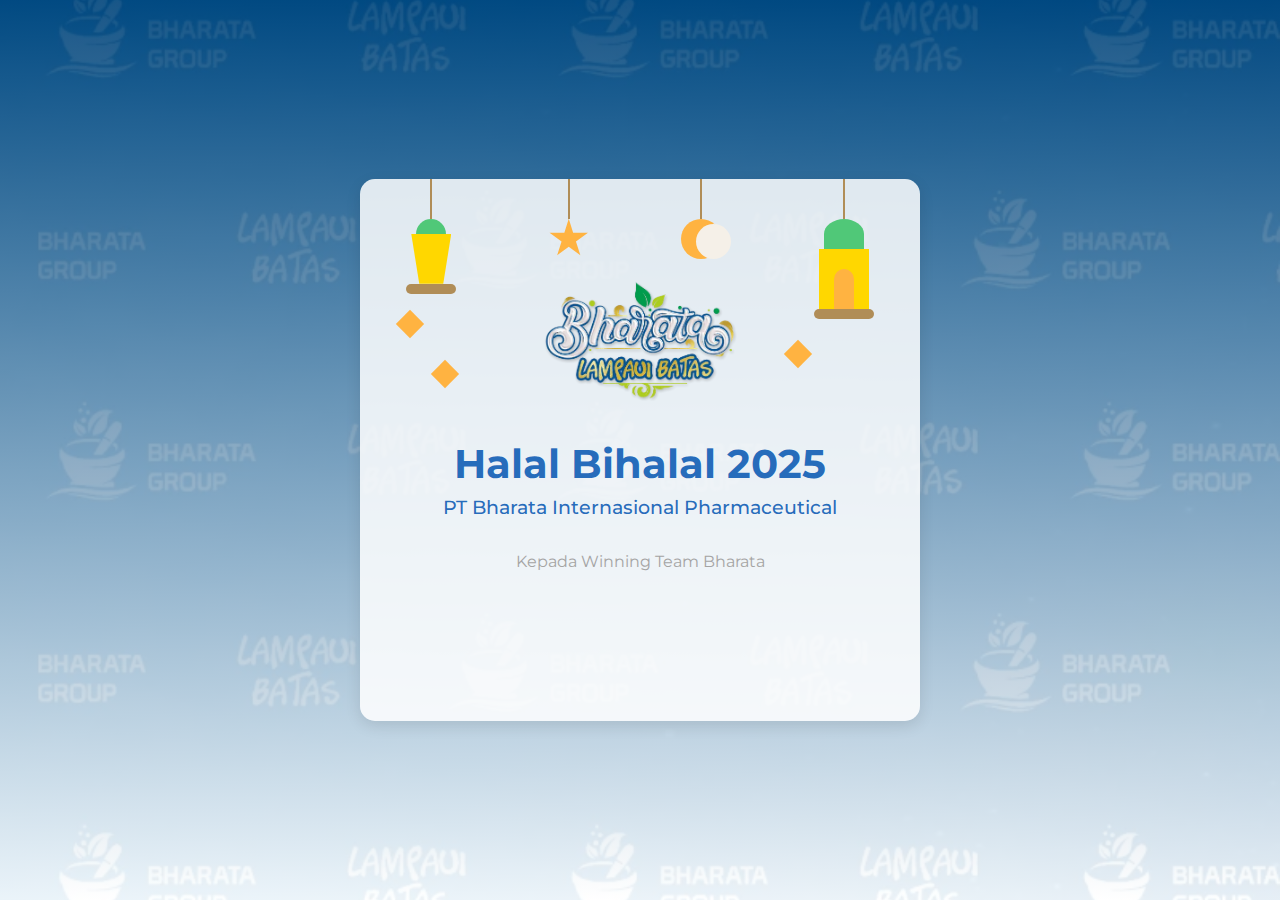
<file: index.html>
<!DOCTYPE html>
<html lang="en">
    <head>
        <meta charset="UTF-8" />
        <meta name="color-scheme" content="light only" />
        <meta name="theme-color" content="#ffffff" />
        <meta name="viewport" content="width=device-width,initial-scale=1" />
        <title>Undangan Halal Bihalal 2025 - PT Bharata Internasional Pharmaceutical</title>
        <meta name="description" content="Undangan Halal Bihalal 2025 PT Bharata Internasional Pharmaceutical untuk Winning Team Bharata. Jangan lupa hadir ya!" />
        <link rel="icon" type="image/png" href="assets/images/logo-bharata-internasional.png" />
		<!-- Font -->
		<link rel="preconnect" href="https://fonts.googleapis.com">
		<link rel="preconnect" href="https://fonts.gstatic.com" crossorigin>
        <link href="https://fonts.googleapis.com/css2?family=Playfair+Display:wght@400;700&family=Montserrat:wght@300;400;500&display=swap" rel="stylesheet" />
		<!-- CSS -->
        <link href="https://cdn.jsdelivr.net/npm/bootstrap@5.3.0/dist/css/bootstrap.min.css" rel="stylesheet" media="print" onload="this.media='all'"/>
        <link rel="stylesheet" href="https://cdnjs.cloudflare.com/ajax/libs/font-awesome/6.4.0/css/all.min.css" media="print" onload="this.media='all'"/>
        <link rel="stylesheet" href="assets/css/main.min.css" />
    </head>
    <body>
        <div class="confetti-container" id="confetti-container"></div>
        <section id="cover" class="section active">
            <div class="container text-center">
                <div class="cover-content">
                    <div class="decorations-container">
                        <div class="bunting">
                            <div class="bunting-bar"></div>
                            <div class="flag"></div>
                            <div class="flag"></div>
                            <div class="flag"></div>
                            <div class="flag"></div>
                            <div class="flag"></div>
                            <div class="flag"></div>
                            <div class="flag"></div>
                            <div class="flag"></div>
                        </div>
                        <div class="hanging-decorations">
                            <div class="hanging-item">
                                <div class="hanging-string"></div>
                                <div class="lantern">
                                    <div class="lantern-top"></div>
                                    <div class="lantern-body"></div>
                                    <div class="lantern-bottom"></div>
                                </div>
                            </div>
                            <div class="hanging-item">
                                <div class="hanging-string"></div>
                                <div class="star"></div>
                            </div>
                            <div class="hanging-item">
                                <div class="hanging-string"></div>
                                <div class="moon"></div>
                            </div>
                            <div class="hanging-item">
                                <div class="hanging-string"></div>
                                <div class="mosque">
                                    <div class="mosque-dome"></div>
                                    <div class="mosque-body"><div class="mosque-door"></div></div>
                                    <div class="mosque-base"></div>
                                </div>
                            </div>
                        </div>
                        <div class="diamond" style="margin-top: 75px;"></div>
                        <div class="diamond" style="margin-top: 195px; margin-left: 40px;"></div>
                        <div class="diamond" style="margin-top: 245px; margin-left: 75px;"></div>
                    </div>
                    <div class="logo-container fade-in"><img src="assets/images/logo.webp" alt="Company Logo" class="logo" width="120" /></div>
                    <h1 class="mt-4 fade-in delay-1" style="font-weight: 700;">Halal Bihalal 2025</h1>
                    <h2 class="company-name fade-in delay-2">PT Bharata Internasional Pharmaceutical</h2>
                    <p class="recipient fade-in delay-3" id="recipient"></p>
                    <button id="open-invitation" class="btn btn-primary mt-5 mb-2 fade-in delay-5">Buka Undangan</button>
                </div>
            </div>
        </section>
        <div id="main-content" class="d-none">
            <section id="quote" class="section">
                <div class="section-bg-decorations">
                    <div class="bg-star medium"></div>
                    <div class="bg-star small"></div>
                    <div class="bg-star large"></div>
                    <div class="bg-star small"></div>
                    <div class="bg-moon medium"></div>
                    <div class="bg-moon small"></div>
                </div>
                <div class="container text-center">
                    <div class="quote-content">
                        <i class="fas fa-quote-left fa-2x mb-3"></i>
                        <p class="quote-text">
                            Dalam rangka mempererat tali silaturahmi, PT Bharata Internasional Pharmaceutical akan menyelenggarakan acara <b>Halal Bihalal</b>. Sehubungan dengan itu, kami mengundang Bapak/Ibu untuk hadir dalam acara
                            tersebut, yang akan diselenggarakan pada:
                        </p>
                        <i class="fas fa-quote-right fa-2x mt-3"></i>
                    </div>
                </div>
            </section>
            <section id="details" class="section">
                <div class="section-bg-decorations">
                    <div class="bg-star large"></div>
                    <div class="bg-star small"></div>
                    <div class="bg-star medium"></div>
                    <div class="bg-star small"></div>
                    <div class="bg-moon small"></div>
                    <div class="bg-moon medium"></div>
                </div>
                <div class="container text-center">
                    <h2 class="section-title" style="margin-top: -100px !important; color: #fff !important; font-weight: 700 !important;">Acara</h2>
                    <div class="card event-card">
                        <div class="decorations-container">
                            <div class="bunting">
                                <div class="bunting-bar"></div>
                                <div class="flag"></div>
                                <div class="flag"></div>
                                <div class="flag"></div>
                                <div class="flag"></div>
                                <div class="flag"></div>
                                <div class="flag"></div>
                                <div class="flag"></div>
                                <div class="flag"></div>
                            </div>
                            <div class="hanging-decorations">
                                <div class="hanging-item">
                                    <div class="hanging-string"></div>
                                    <div class="moon"></div>
                                </div>
                                <div class="hanging-item" style="margin-left: 200px;">
                                    <div class="hanging-string"></div>
                                    <div class="mosque">
                                        <div class="mosque-dome"></div>
                                        <div class="mosque-body"><div class="mosque-door"></div></div>
                                        <div class="mosque-base"></div>
                                    </div>
                                </div>
                            </div>
                            <div class="diamond" style="margin-top: 200px; margin-right: -30px;"></div>
                            <div class="diamond" style="margin-top: 450px; margin-left: 40px;"></div>
                            <div class="diamond" style="margin-top: 250px; margin-left: 75px;"></div>
                        </div>
                        <div class="card-body">
                            <div class="event-item">
                                <i class="fas fa-calendar-alt"></i>
                                <h3>Hari/Tanggal</h3>
                                <p>Senin, 14 April 2025</p>
                            </div>
                            <div class="event-item">
                                <i class="fas fa-clock"></i>
                                <h3>Waktu</h3>
                                <p>12.30 WIB - Selesai</p>
                            </div>
                            <div class="event-item">
                                <i class="fas fa-map-marker-alt"></i>
                                <h3>Tempat</h3>
                                <p>Halaman Parkir Kantor Pusat</p>
                            </div>
                            <div class="event-item"><p class="greeting-close">Kami sangat berharap kehadiran Bapak/Ibu.</p></div>
                        </div>
                    </div>
                </div>
            </section>
            <section id="rundown" class="section">
                <div class="container text-center">
                    <h2 class="section-title" style="margin-top: -175px !important; color: #fff !important; font-weight: 700 !important;">Rundown Acara</h2>
                    <div class="rundown-table-container">
                        <table class="rundown-table" style="text-align: left; text-transform: capitalize;">
                            <thead>
                                <tr>
                                    <th class="no-column">No</th>
                                    <th class="time-column">Waktu (WIB)</th>
                                    <th>Uraian Acara</th>
                                    <th>Pengisi Acara</th>
                                </tr>
                            </thead>
                            <tbody id="rundown-table-body">
                                <tr class="rundown-item">
                                    <td class="no-column">1</td>
                                    <td class="time-column">12:30 - 13:00</td>
                                    <td>Registrasi Peserta</td>
                                    <td>Sie Kesekretariatan</td>
                                </tr>
                                <tr class="rundown-item">
                                    <td class="no-column">2</td>
                                    <td class="time-column">13:00 - 13:15</td>
                                    <td>Pembukaan oleh MC</td>
                                    <td>Fadillah Oktaviani</td>
                                </tr>
                                <tr class="rundown-item">
                                    <td class="no-column">3</td>
                                    <td class="time-column">13:15 - 13:30</td>
                                    <td>Pembacaan Ayat Suci Al-Qur'an</td>
                                    <td>M. Yasroh</td>
                                </tr>
                                <tr class="rundown-item">
                                    <td class="no-column">4</td>
                                    <td class="time-column">13:40 - 14:00</td>
                                    <td>Sambutan Ketua Panitia</td>
                                    <td>Maftuhissaiin</td>
                                </tr>
                                <tr class="rundown-item">
                                    <td class="no-column">5</td>
                                    <td class="time-column">14:00 - 14:15</td>
                                    <td>Sambutan Perwakilan Marketing Herbal</td>
                                    <td>Marketing</td>
                                </tr>
                                <tr class="rundown-item">
                                    <td class="no-column">6</td>
                                    <td class="time-column">14:15 - 14:30</td>
                                    <td>Sambutan Direktur PT Bharata Internasional</td>
                                    <td>Bapak Wirawan Widi Atmoko</td>
                                </tr>
                                <tr class="rundown-item">
                                    <td class="no-column">7</td>
                                    <td class="time-column">14:30 - 16:00</td>
                                    <td>Tausiyah & Doa</td>
                                    <td>K.H. Ahmad Fakih</td>
                                </tr>
                                <tr class="rundown-item">
                                    <td class="no-column">8</td>
                                    <td class="time-column">16:00 - 16:10</td>
                                    <td>Penutup oleh MC</td>
                                    <td>Fadillah Oktaviani</td>
                                </tr>
                                <tr class="rundown-item">
                                    <td class="no-column">9</td>
                                    <td class="time-column">16:10 - 16:30</td>
                                    <td>Halal Bihalal Semua Tim</td>
                                    <td>Fadillah Oktaviani</td>
                                </tr>
                                <tr class="rundown-item">
                                    <td class="no-column">10</td>
                                    <td class="time-column">16:30 - 17:00</td>
                                    <td>ISHOMA</td>
                                    <td>-</td>
                                </tr>
                                <tr class="rundown-item">
                                    <td class="no-column">11</td>
                                    <td class="time-column">17:00 - 18:00</td>
                                    <td>Sarasehan</td>
                                    <td>Bapak Wirawan Widi Atmoko</td>
                                </tr>
                                <tr class="rundown-item">
                                    <td class="no-column">12</td>
                                    <td class="time-column">18:00 - 18:30</td>
                                    <td>ISHOMA</td>
                                    <td>-</td>
                                </tr>
                                <tr class="rundown-item">
                                    <td class="no-column">13</td>
                                    <td class="time-column">18:30 - 19:00</td>
                                    <td>Registrasi Peserta</td>
                                    <td>Sie Kesekretariatan</td>
                                </tr>
                                <tr class="rundown-item">
                                    <td class="no-column">14</td>
                                    <td class="time-column">19:00 - 19:30</td>
                                    <td>Pembukaan oleh MC</td>
                                    <td>Tarmin & Samidi</td>
                                </tr>
                                <tr class="rundown-item">
                                    <td class="no-column">15</td>
                                    <td class="time-column">19:30 - 20:00</td>
                                    <td>Bharata Band</td>
                                    <td>Bharata Band</td>
                                </tr>
                                <tr class="rundown-item">
                                    <td class="no-column">16</td>
                                    <td class="time-column">20:00 - 20:15</td>
                                    <td>Pembacaan Nominasi</td>
                                    <td>Tarmin & Samidi</td>
                                </tr>
                                <tr class="rundown-item">
                                    <td class="no-column">17</td>
                                    <td class="time-column">20:15 - 21:15</td>
                                    <td>Orange Band</td>
                                    <td>Orange Band</td>
                                </tr>
                                <tr class="rundown-item">
                                    <td class="no-column">18</td>
                                    <td class="time-column">21:15 - 22:15</td>
                                    <td>Letto Band</td>
                                    <td>Letto Band</td>
                                </tr>
                                <tr class="rundown-item">
                                    <td class="no-column">19</td>
                                    <td class="time-column">22:15 - 22:30</td>
                                    <td>Penutupan oleh MC</td>
                                    <td>Tarmin & Samidi</td>
                                </tr>
                            </tbody>
                        </table>
                    </div>
                    <div class="pagination-container">
                        <button id="prev-page" class="pagination-btn"><i class="fas fa-chevron-left"></i>Sebelumnya</button>
                        <div class="pagination-info"><span id="current-page">1</span>/<span id="total-pages">4</span></div>
                        <button id="next-page" class="pagination-btn">Selanjutnya<i class="fas fa-chevron-right"></i></button>
                    </div>
                    <p class="scroll-indicator" style="color: #f1f1f1;"><i class="fas fa-arrows-left-right me-1"></i>Geser ke kiri atau kanan untuk melihat seluruh tabel</p>
                </div>
            </section>
            <section id="location" class="section">
                <div class="section-bg-decorations">
                    <div class="bg-star small"></div>
                    <div class="bg-star medium"></div>
                    <div class="bg-star small"></div>
                    <div class="bg-star large"></div>
                    <div class="bg-moon large"></div>
                    <div class="bg-moon small"></div>
                </div>
                <div class="container text-center">
                    <h2 class="section-title" style="margin-top: -400px !important; color: #fff !important; font-weight: 700 !important;">Lokasi</h2>
                    <div class="map-container">
                        <iframe
                            src="https://www.google.com/maps/embed?pb=!1m14!1m8!1m3!1d989.0606126824678!2d108.7682742!3d-7.4384036!3m2!1i1024!2i768!4f13.1!3m3!1m2!1s0x2e658324d956f6dd%3A0x8920ece4270a7e7e!2sPT.%20Bharata%20Internasional%20Pharmaceutical%20-%20Pabrik%20Kosmetik%20Dan%20Obat%20Herbal%20-%20Maklon%20Kosmetik!5e0!3m2!1sid!2sid!4v1742271719789!5m2!1sid!2sid"
                            width="100%"
                            height="300"
                            style="border: 0;"
                            allowfullscreen=""
                            loading="lazy"
                        ></iframe>
                    </div>
                    <a href="https://maps.app.goo.gl/haQTCunN6bv3SrTe8" class="btn btn-primary mt-3" target="_blank"><i class="fas fa-directions me-2"></i>Petunjuk Arah</a>
                </div>
            </section>
            <section id="thank-you" class="section">
                <div class="section-bg-decorations">
                    <div class="bg-star medium"></div>
                    <div class="bg-star small"></div>
                    <div class="bg-star large"></div>
                    <div class="bg-star small"></div>
                    <div class="bg-moon medium"></div>
                    <div class="bg-moon large"></div>
                </div>
                <div class="container text-center">
                    <h2 class="section-title thank-you-hormat-kami" style="margin-top: -400px; font-weight: 700 !important;">Terima Kasih</h2>
                    <p class="thank-you-text">Absensi dapat dilakukan dengan mengklik tombol di bawah:</p>
                    <a href="https://halal-bihalal-2025.netlify.app" class="btn btn-primary mt-2" target="_blank"><i class="fas fa-qrcode me-2"></i>Absensi Kehadiran</a>
                    <div class="signature">
                        <p>Hormat Kami,</p>
                        <h3 style="font-weight: 700;">
                            Manajemen<br />
                            PT Bharata Internasional Pharmaceutical
                        </h3>
                    </div>
                </div>
            </section>
            <div id="audio-control" class="audio-control hidden">
                <button id="muteButton" class="mute-button" aria-label="Mute or unmute audio"><i class="fas fa-volume-mute" id="volumeIcon"></i></button>
            </div>
            <audio id="backgroundMusic" loop>
                <source src="assets/music/ramadan.mp3" type="audio/mp3" />
                Browser kamu tidak mendukung untuk memutar music
            </audio>
            <div id="navigation" class="fixed-bottom d-none">
                <div class="container">
                    <div class="nav-buttons">
                        <a href="index.html" class="nav-btn"><i class="fas fa-house"></i></a><button class="nav-btn" data-section="quote"><i class="fas fa-comment"></i></button>
                        <button class="nav-btn" data-section="details"><i class="fas fa-info-circle"></i></button><button class="nav-btn" data-section="rundown"><i class="fas fa-table"></i></button>
                        <button class="nav-btn" data-section="location"><i class="fas fa-map-marker-alt"></i></button><button class="nav-btn" data-section="thank-you"><i class="fas fa-heart"></i></button>
                    </div>
                </div>
            </div>
        </div>
        <script src="https://cdn.jsdelivr.net/npm/bootstrap@5.3.0/dist/js/bootstrap.bundle.min.js" defer></script>
        <script src="assets/js/script.js"></script>
    </body>
</html>
</file>
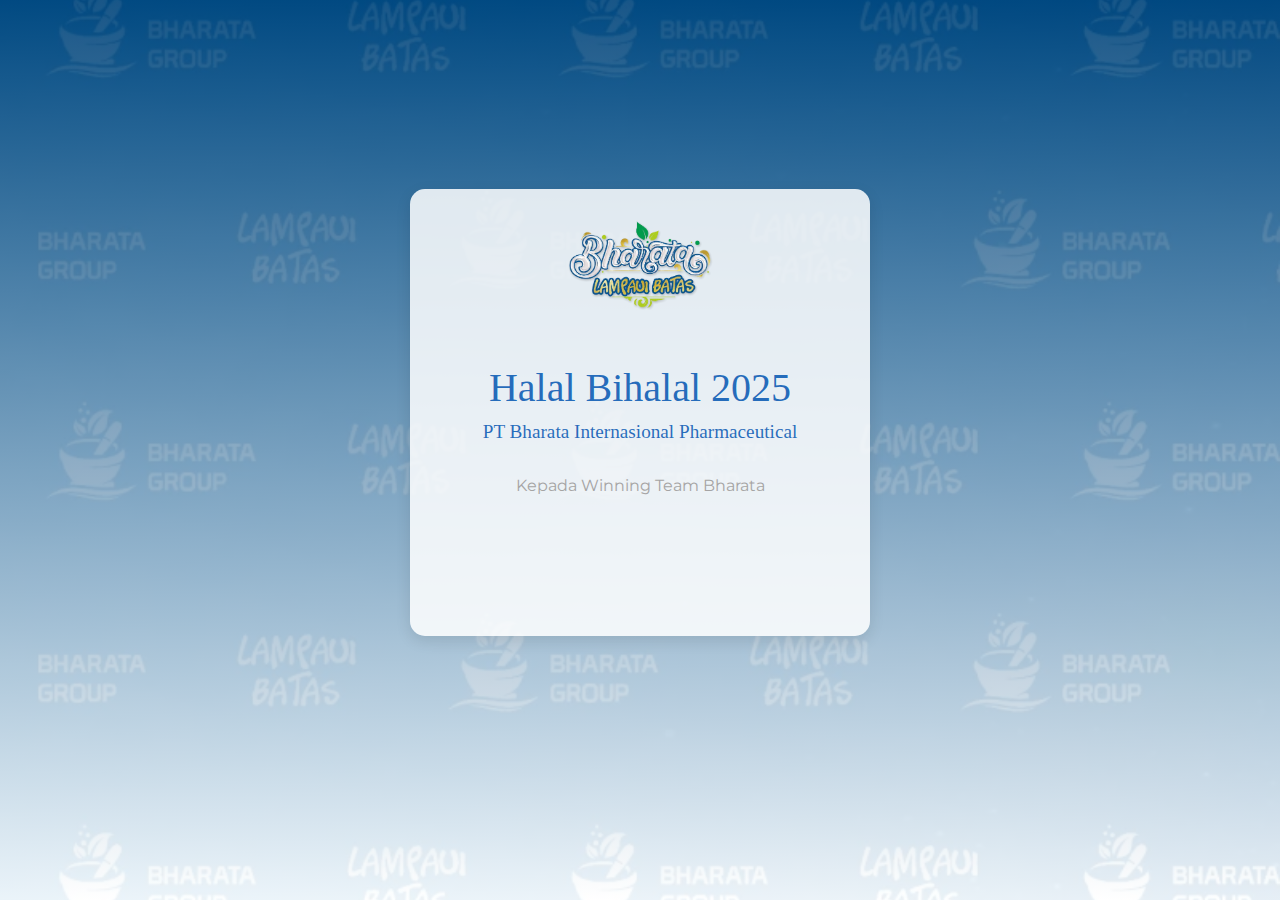
<file: final-1-index.html>
<!DOCTYPE html><html lang="en"><head><meta charset="UTF-8"><meta name="viewport" content="width=device-width,initial-scale=1"><meta name="robots" content="noindex"><title>Undangan Halal Bihalal 2025 - PT Bharata Internasional Pharmaceutical</title><link rel="icon" type="image/png" href="assets/images/logo-bharata-internasional.png"><link href="https://cdn.jsdelivr.net/npm/bootstrap@5.3.0/dist/css/bootstrap.min.css" rel="preload" as="style" onload='this.onload=null,this.rel="stylesheet"'><link rel="preload" href="https://cdnjs.cloudflare.com/ajax/libs/font-awesome/6.4.0/css/all.min.css" as="style" onload='this.onload=null,this.rel="stylesheet"'><link rel="preload" href="assets/css/style-old.css" as="style" onload='this.onload=null,this.rel="stylesheet"'></head><body><section id="cover" class="section active"><div class="container text-center"><div class="cover-content"><div class="logo-container fade-in"><img src="assets/images/logo.webp" alt="Company Logo" class="logo" width="120"></div><h1 class="mt-4 fade-in delay-1">Halal Bihalal 2025</h1><h2 class="company-name fade-in delay-2">PT Bharata Internasional Pharmaceutical</h2><p class="recipient fade-in delay-3">Kepada Winning Team Bharata</p><button id="open-invitation" class="btn btn-primary mt-5 mb-2 fade-in delay-5">Buka Undangan</button></div></div></section><div id="main-content" class="d-none"><section id="quote" class="section"><div class="container text-center"><div class="quote-content"><i class="fas fa-quote-left fa-2x mb-3"></i><p class="quote-text">Setelah melewati bulan suci Ramadhan, mari kita pererat silaturahmi dan saling memaafkan dalam kebersamaan.</p><i class="fas fa-quote-right fa-2x mt-3"></i></div></div></section><section id="details" class="section"><div class="container text-center"><h2 class="section-title" style="margin-top:-50px">Detail Acara</h2><div class="card event-card"><div class="card-body"><div class="event-item"><i class="fas fa-calendar-alt"></i><h3>Hari</h3><p>Senin, 14 April 2025</p></div><div class="event-item"><i class="fas fa-clock"></i><h3>Waktu</h3><p>12.30 - 17.00<br>&<br>18.30 - 22.00 WIB</p></div><div class="event-item"><i class="fas fa-map-marker-alt"></i><h3>Tempat</h3><p>Halaman Parkir Kantor Pusat</p></div></div></div></div></section><section id="location" class="section"><div class="container text-center"><h2 class="section-title" style="margin-top:-100px!important">Lokasi</h2><div class="map-container"><iframe src="https://www.google.com/maps/embed?pb=!1m14!1m8!1m3!1d989.0606126824678!2d108.7682742!3d-7.4384036!3m2!1i1024!2i768!4f13.1!3m3!1m2!1s0x2e658324d956f6dd%3A0x8920ece4270a7e7e!2sPT.%20Bharata%20Internasional%20Pharmaceutical%20-%20Pabrik%20Kosmetik%20Dan%20Obat%20Herbal%20-%20Maklon%20Kosmetik!5e0!3m2!1sid!2sid!4v1742271719789!5m2!1sid!2sid" width="100%" height="300" style="border:0" allowfullscreen="" loading="lazy"></iframe></div><a href="https://maps.app.goo.gl/haQTCunN6bv3SrTe8" class="btn btn-primary mt-3" target="_blank"><i class="fas fa-directions me-2"></i>Petunjuk Arah</a></div></section><section id="thank-you" class="section"><div class="container text-center"><h2 class="section-title" style="margin-top:-100px">Terima Kasih</h2><p class="thank-you-text">Kehadiran Winning Team Bharata akan sangat berarti bagi kami.<br>Kami harapkan kehadiran rekan-rekan semua di Halal Bihalal 2025 😊</p><div class="signature"><p>Hormat Kami,</p><h3>Manajemen<br>PT Bharata Internasional Pharmaceutical</h3></div></div></section><div id="navigation" class="fixed-bottom d-none"><div class="container"><div class="nav-buttons"><a href="index-old.html" class="nav-btn"><i class="fas fa-house"></i></a><button class="nav-btn" data-section="quote"><i class="fas fa-comment"></i></button><button class="nav-btn" data-section="details"><i class="fas fa-info-circle"></i></button><button class="nav-btn" data-section="location"><i class="fas fa-map-marker-alt"></i></button><button class="nav-btn" data-section="thank-you"><i class="fas fa-heart"></i></button></div></div></div></div><script src="https://cdn.jsdelivr.net/npm/bootstrap@5.3.0/dist/js/bootstrap.bundle.min.js"></script><script src="assets/js/main.min.js"></script></body></html>
</file>
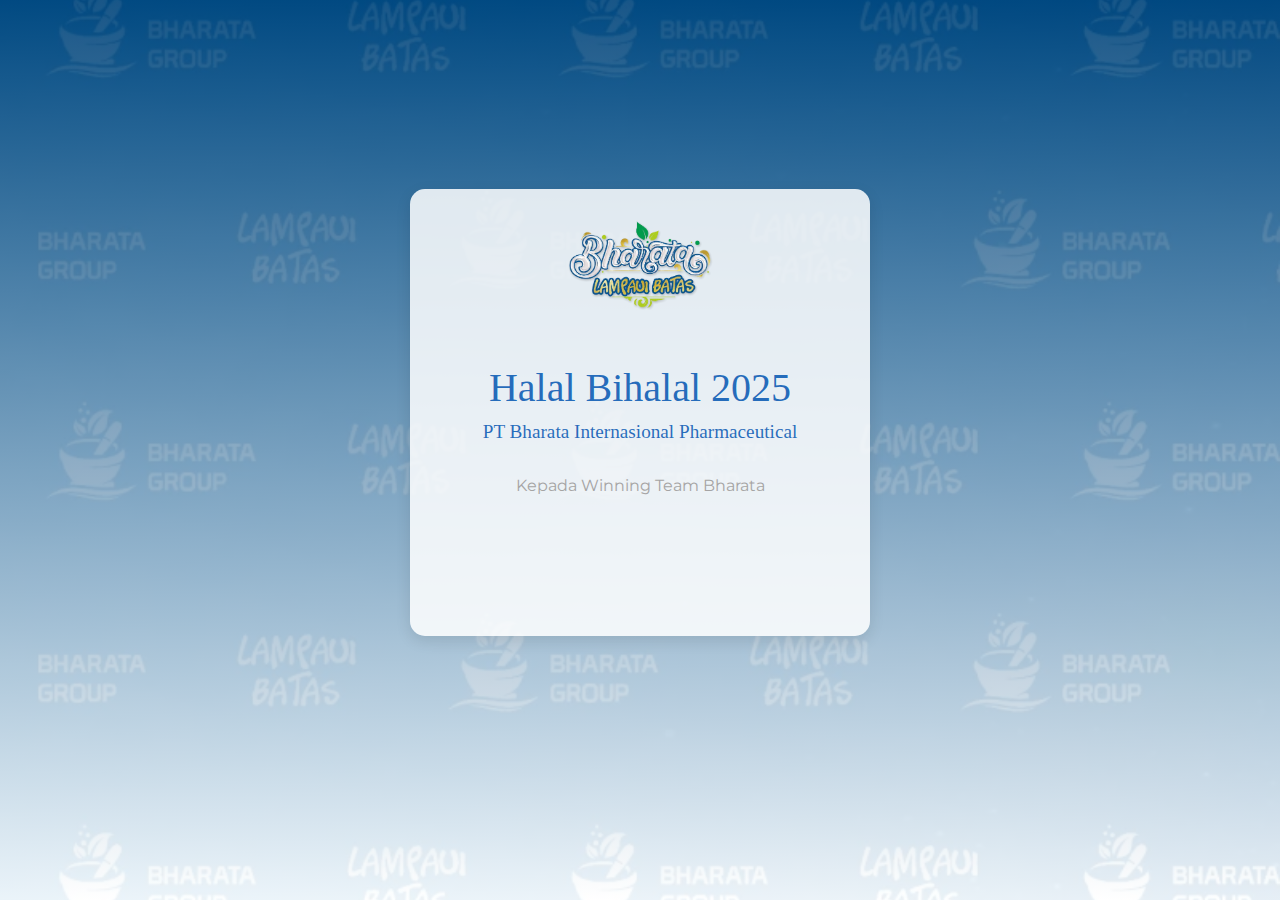
<file: index copy.html>
<!DOCTYPE html><html lang="en"><head><meta charset="UTF-8"><meta name="viewport" content="width=device-width,initial-scale=1"><meta name="robots" content="noindex"><title>Undangan Halal Bihalal 2025 - PT Bharata Internasional Pharmaceutical</title><link rel="icon" type="image/png" href="assets/images/logo-bharata-internasional.png"><link href="https://cdn.jsdelivr.net/npm/bootstrap@5.3.0/dist/css/bootstrap.min.css" rel="preload" as="style" onload="this.onload=null;this.rel='stylesheet'"><link rel="preload" href="https://cdnjs.cloudflare.com/ajax/libs/font-awesome/6.4.0/css/all.min.css" as="style" onload="this.onload=null;this.rel='stylesheet'"><link rel="preload" href="assets/css/style.min.css" as="style" onload="this.onload=null;this.rel='stylesheet'"></head><body><section id="cover" class="section active"><div class="container text-center"><div class="cover-content"><div class="logo-container fade-in"><img src="assets/images/logo.webp" alt="Company Logo" class="logo" width="120"></div><h1 class="mt-4 fade-in delay-1">Halal Bihalal 2025</h1><h2 class="company-name fade-in delay-2">PT Bharata Internasional Pharmaceutical</h2><p class="recipient fade-in delay-3">Kepada Winning Team Bharata</p><button id="open-invitation" class="btn btn-primary mt-5 mb-2 fade-in delay-5">Buka Undangan</button></div></div></section><div id="main-content" class="d-none"><section id="quote" class="section"><div class="container text-center"><div class="quote-content"><i class="fas fa-quote-left fa-2x mb-3"></i><p class="quote-text">Setelah melewati bulan suci Ramadhan, mari kita pererat silaturahmi dan saling memaafkan dalam kebersamaan.</p><i class="fas fa-quote-right fa-2x mt-3"></i></div></div></section><section id="details" class="section"><div class="container text-center"><h2 class="section-title" style="margin-top:-50px">Detail Acara</h2><div class="card event-card"><div class="card-body"><div class="event-item"><i class="fas fa-calendar-alt"></i><h3>Hari</h3><p>Senin, 14 April 2025</p></div><div class="event-item"><i class="fas fa-clock"></i><h3>Waktu</h3><p>12.30 - 17.00<br>&<br>18.30 - 22.00 WIB</p></div><div class="event-item"><i class="fas fa-map-marker-alt"></i><h3>Tempat</h3><p>Halaman Parkir Kantor Pusat</p></div></div></div></div></section><section id="location" class="section"><div class="container text-center"><h2 class="section-title" style="margin-top:-100px!important">Lokasi</h2><div class="map-container"><iframe src="https://www.google.com/maps/embed?pb=!1m14!1m8!1m3!1d989.0606126824678!2d108.7682742!3d-7.4384036!3m2!1i1024!2i768!4f13.1!3m3!1m2!1s0x2e658324d956f6dd%3A0x8920ece4270a7e7e!2sPT.%20Bharata%20Internasional%20Pharmaceutical%20-%20Pabrik%20Kosmetik%20Dan%20Obat%20Herbal%20-%20Maklon%20Kosmetik!5e0!3m2!1sid!2sid!4v1742271719789!5m2!1sid!2sid" width="100%" height="300" style="border:0" allowfullscreen="" loading="lazy"></iframe></div><a href="https://maps.app.goo.gl/haQTCunN6bv3SrTe8" class="btn btn-primary mt-3" target="_blank"><i class="fas fa-directions me-2"></i>Petunjuk Arah</a></div></section><section id="thank-you" class="section"><div class="container text-center"><h2 class="section-title" style="margin-top:-100px">Terima Kasih</h2><p class="thank-you-text">Kehadiran Winning Team Bharata akan sangat berarti bagi kami.<br>Kami harapkan kehadiran rekan-rekan semua di Halal Bihalal 2025 😊</p><div class="signature"><p>Hormat Kami,</p><h3>Manajemen<br>PT Bharata Internasional Pharmaceutical</h3></div></div></section><div id="navigation" class="fixed-bottom d-none"><div class="container"><div class="nav-buttons"><a href="index.html" class="nav-btn"><i class="fas fa-house"></i></a><button class="nav-btn" data-section="quote"><i class="fas fa-comment"></i></button><button class="nav-btn" data-section="details"><i class="fas fa-info-circle"></i></button><button class="nav-btn" data-section="location"><i class="fas fa-map-marker-alt"></i></button><button class="nav-btn" data-section="thank-you"><i class="fas fa-heart"></i></button></div></div></div></div><script src="https://cdn.jsdelivr.net/npm/bootstrap@5.3.0/dist/js/bootstrap.bundle.min.js"></script><script src="assets/js/main.min.js"></script></body></html>
</file>
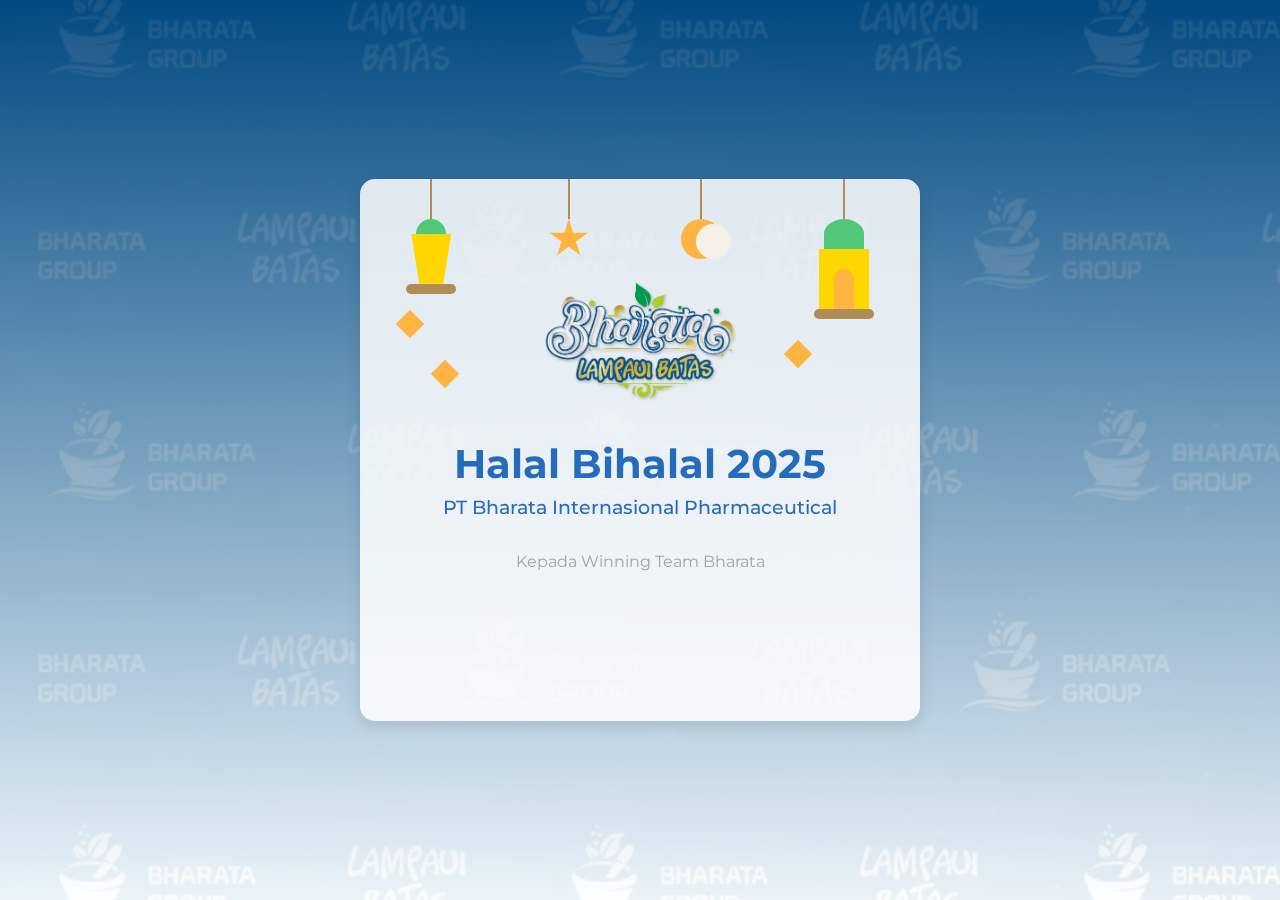
<file: index req mba putri.html>
<!DOCTYPE html>
<html lang="en">
	<head>
		<meta charset="UTF-8">
		<meta name="color-scheme" content="light only">
		<meta name="theme-color" content="#ffffff">
		<meta name="viewport" content="width=device-width, initial-scale=1.0">
		<title>Undangan Halal Bihalal 2025 - PT Bharata Internasional Pharmaceutical</title>
		<link rel="icon" type="image/png" href="assets/images/logo-bharata-internasional.png" />
		<link href="https://cdn.jsdelivr.net/npm/bootstrap@5.3.0/dist/css/bootstrap.min.css" rel="stylesheet">
		<link rel="stylesheet" href="https://cdnjs.cloudflare.com/ajax/libs/font-awesome/6.4.0/css/all.min.css">
		<link href="https://fonts.googleapis.com/css2?family=Playfair+Display:wght@400;700&family=Montserrat:wght@300;400;500&display=swap" rel="stylesheet">
		<style>
			:root {
				--primary-color: #0254b1d9;
				--secondary-color: #f5f0e8;
				--text-color: #666666;
				--light-text: #a5a4a4;
				--white: #fff;
				--gold: #ffb341;
				--green: #50C878;
				--purple: #9C27B0;
				--orange: #FFD700;
			}

			html,
			body {
				scroll-behavior: smooth;
				/* For smoother scrolling */
			}

			body {
				font-family: "Montserrat", sans-serif;
				color: var(--text-color);
				background: linear-gradient(rgb(0 68 123 / 90%), rgba(255, 255, 255, 0.9)), url("../assets/images/old-background.webp") center / cover no-repeat;
				line-height: 1.6;
				overflow-x: hidden;
				overflow-y: auto;
				scroll-snap-type: y mandatory;
				/* padding-bottom: 70px; */
			}

			h1,
			h2,
			h3,
			.section-title {
				color: var(--primary-color);
				font-family: "Montserrat", sans-serif;
				font-weight: 500;
			}

			.container {
				max-width: 600px;
				padding: 0 20px;
			}

			/* Cover Section */
			#cover {
				height: 100vh;
				display: flex;
				align-items: center;
				justify-content: center;
				background: linear-gradient(rgb(0 68 123 / 90%), rgba(255, 255, 255, 0.9)), url("../assets/images/background.webp") center / cover no-repeat;
				position: relative;
			}

			.cover-content {
				padding: 40px 30px;
				background-color: rgba(255, 255, 255, 0.85);
				border-radius: 15px;
				box-shadow: 0 5px 15px rgba(0, 0, 0, 0.1);
				position: relative;
				overflow: hidden;
				z-index: 1;
			}

			/* Ramadan Decorations */
			.decorations-container {
				position: absolute;
				top: -60px;
				left: 0;
				width: 100%;
				height: 100%;
				pointer-events: none;
				z-index: 0;
			}

			/* Bunting/Flags */
			.bunting {
				position: absolute;
				top: 0;
				left: 0;
				width: 100%;
				height: 40px;
				display: flex;
				justify-content: center;
			}

			.bunting-bar {
				position: absolute;
				top: 0;
				width: 120%;
				height: 10px;
				background-color: #b08d57;
				border-radius: 5px;
			}

			.flag {
				width: 30px;
				height: 30px;
				margin: 0 5px;
				clip-path: polygon(50% 100%, 0 0, 100% 0);
				position: relative;
				top: 10px;
			}

			.flag:nth-child(odd) {
				background-color: var(--green);
				animation: flagWave 3s ease-in-out infinite;
			}

			.flag:nth-child(even) {
				background-color: var(--green);
				animation: flagWave 3s ease-in-out infinite reverse;
			}

			@keyframes flagWave {

				0%,
				100% {
					transform: translateY(0);
				}

				50% {
					transform: translateY(5px);
				}
			}

			/* Hanging Decorations */
			.hanging-decorations {
				position: absolute;
				top: 40px;
				left: 0;
				width: 100%;
				display: flex;
				justify-content: space-around;
			}

			.hanging-item {
				position: relative;
				display: flex;
				flex-direction: column;
				align-items: center;
			}

			.hanging-string {
				width: 2px;
				height: 60px;
				background-color: #b08d57;
			}

			/* Star */
			.star {
				width: 40px;
				height: 40px;
				background-color: var(--gold);
				position: relative;
				clip-path: polygon(50% 0%, 61% 35%, 98% 35%, 68% 57%, 79% 91%, 50% 70%, 21% 91%, 32% 57%, 2% 35%, 39% 35%);
				animation: twinkle 4s ease-in-out infinite;
			}

			@keyframes twinkle {

				0%,
				100% {
					opacity: 1;
					transform: scale(1);
				}

				50% {
					opacity: 0.7;
					transform: scale(1.1);
				}
			}

			/* Moon */
			.moon {
				width: 40px;
				height: 40px;
				background-color: var(--gold);
				border-radius: 50%;
				position: relative;
				animation: moonRock 5s ease-in-out infinite;
			}

			.moon::before {
				content: '';
				position: absolute;
				top: 5px;
				right: -10px;
				width: 35px;
				height: 35px;
				background-color: var(--secondary-color);
				border-radius: 50%;
			}

			@keyframes moonRock {

				0%,
				100% {
					transform: rotate(-5deg);
				}

				50% {
					transform: rotate(5deg);
				}
			}

			/* Lantern */
			.lantern {
				display: flex;
				flex-direction: column;
				align-items: center;
				animation: lanternSway 4s ease-in-out infinite;
			}

			.lantern-top {
				width: 30px;
				height: 15px;
				background-color: var(--green);
				border-radius: 15px 15px 0 0;
			}

			.lantern-body {
				width: 40px;
				height: 50px;
				background-color: var(--orange);
				clip-path: polygon(0 0, 100% 0, 80% 100%, 20% 100%);
			}

			.lantern-bottom {
				width: 50px;
				height: 10px;
				background-color: #b08d57;
				border-radius: 5px;
			}

			@keyframes lanternSway {

				0%,
				100% {
					transform: rotate(-3deg);
				}

				50% {
					transform: rotate(3deg);
				}
			}

			/* Mosque */
			.mosque {
				display: flex;
				flex-direction: column;
				align-items: center;
				animation: mosqueFloat 6s ease-in-out infinite;
			}

			.mosque-dome {
				width: 40px;
				height: 30px;
				background-color: var(--green);
				border-radius: 50% 50% 0 0;
			}

			.mosque-body {
				width: 50px;
				height: 60px;
				background-color: var(--orange);
				position: relative;
			}

			.mosque-door {
				position: absolute;
				top: 20px;
				left: 50%;
				transform: translateX(-50%);
				width: 20px;
				height: 40px;
				background-color: var(--gold);
				border-radius: 10px 10px 0 0;
			}

			.mosque-base {
				width: 60px;
				height: 10px;
				background-color: #b08d57;
				border-radius: 5px;
			}

			@keyframes mosqueFloat {

				0%,
				100% {
					transform: translateY(0);
				}

				50% {
					transform: translateY(-10px);
				}
			}

			/* Diamonds */
			.diamond {
				position: absolute;
				width: 20px;
				height: 20px;
				background-color: var(--gold);
				transform: rotate(45deg);
				animation: diamondSpin 8s linear infinite;
			}

			.diamond:nth-child(1) {
				top: 100px;
				left: 20%;
			}

			.diamond:nth-child(2) {
				top: 180px;
				left: 15%;
			}

			.diamond:nth-child(3) {
				top: 150px;
				right: 20%;
			}

			@keyframes diamondSpin {
				0% {
					transform: rotate(45deg) scale(1);
				}

				50% {
					transform: rotate(225deg) scale(0.8);
				}

				100% {
					transform: rotate(405deg) scale(1);
				}
			}

			/* Section Background Decorations */
			.section-bg-decorations {
				position: absolute;
				top: 0;
				left: 0;
				width: 100%;
				height: 100%;
				pointer-events: none;
				z-index: 0;
				overflow: hidden;
			}

			/* Background Stars */
			.bg-star {
				position: absolute;
				background-color: var(--gold);
				opacity: 0.3;
				clip-path: polygon(50% 0%, 61% 35%, 98% 35%, 68% 57%, 79% 91%, 50% 70%, 21% 91%, 32% 57%, 2% 35%, 39% 35%);
			}

			.bg-star.small {
				width: 15px;
				height: 15px;
				animation: twinkleSlow 6s ease-in-out infinite;
			}

			.bg-star.medium {
				width: 25px;
				height: 25px;
				animation: twinkleSlow 8s ease-in-out infinite;
			}

			.bg-star.large {
				width: 35px;
				height: 35px;
				animation: twinkleSlow 10s ease-in-out infinite;
			}

			@keyframes twinkleSlow {

				0%,
				100% {
					opacity: 0.3;
					transform: scale(1) rotate(0deg);
				}

				50% {
					opacity: 0.5;
					transform: scale(1.1) rotate(15deg);
				}
			}

			/* Background Moons */
			.bg-moon {
				position: absolute;
				width: 30px;
				height: 30px;
				background-color: var(--gold);
				border-radius: 50%;
				opacity: 0.3;
			}

			.bg-moon::before {
				content: '';
				position: absolute;
				top: 3px;
				right: -8px;
				width: 26px;
				height: 26px;
				background-color: var(--secondary-color);
				border-radius: 50%;
			}

			.bg-moon.small {
				width: 20px;
				height: 20px;
				animation: moonFloat 7s ease-in-out infinite;
			}

			.bg-moon.small::before {
				top: 2px;
				right: -5px;
				width: 17px;
				height: 17px;
			}

			.bg-moon.medium {
				width: 30px;
				height: 30px;
				animation: moonFloat 9s ease-in-out infinite;
			}

			.bg-moon.large {
				width: 40px;
				height: 40px;
				animation: moonFloat 11s ease-in-out infinite;
			}

			.bg-moon.large::before {
				top: 4px;
				right: -10px;
				width: 35px;
				height: 35px;
			}

			@keyframes moonFloat {

				0%,
				100% {
					transform: translateY(0) rotate(0deg);
				}

				50% {
					transform: translateY(-10px) rotate(5deg);
				}
			}

			/* Quote Section Specific Decorations */
			#quote .bg-star:nth-child(1) {
				top: 10%;
				left: 5%;
			}

			#quote .bg-star:nth-child(2) {
				top: 20%;
				right: 10%;
			}

			#quote .bg-star:nth-child(3) {
				top: 70%;
				left: 15%;
			}

			#quote .bg-star:nth-child(4) {
				top: 60%;
				right: 5%;
			}

			#quote .bg-moon:nth-child(5) {
				top: 40%;
				left: 10%;
			}

			#quote .bg-moon:nth-child(6) {
				top: 80%;
				right: 15%;
			}

			/* Details Section Specific Decorations */
			#details .bg-star:nth-child(1) {
				top: 5%;
				right: 8%;
			}

			#details .bg-star:nth-child(2) {
				top: 30%;
				left: 7%;
			}

			#details .bg-star:nth-child(3) {
				top: 65%;
				right: 12%;
			}

			#details .bg-star:nth-child(4) {
				top: 85%;
				left: 10%;
			}

			#details .bg-moon:nth-child(5) {
				top: 15%;
				left: 15%;
			}

			#details .bg-moon:nth-child(6) {
				top: 50%;
				right: 5%;
			}

			/* Rundown Table Styles */
			#rundown {
				margin-top: 100px;
			}

			.rundown-table-container {
				overflow-x: auto;
				border-radius: 15px;
				box-shadow: 0 5px 15px rgba(0, 0, 0, 0.05);
				background-color: var(--white);
				position: relative;
				z-index: 1;
				margin-top: 30px;
				/* Add scrollbar styling for better visibility */
				scrollbar-width: thin;
				scrollbar-color: var(--primary-color) #f1f1f1;
				/* Add scroll indicators */
				background-image:
					linear-gradient(to right, var(--white) 0%, rgba(255, 255, 255, 0) 2%),
					linear-gradient(to left, var(--white) 0%, rgba(255, 255, 255, 0) 2%);
				background-position: left center, right center;
				background-repeat: no-repeat;
				background-size: 20px 100%, 20px 100%;
				background-attachment: local, local;
			}

			/* Style the scrollbar for WebKit browsers */
			.rundown-table-container::-webkit-scrollbar {
				height: 6px;
			}

			.rundown-table-container::-webkit-scrollbar-track {
				background: #f1f1f1;
				border-radius: 10px;
			}

			.rundown-table-container::-webkit-scrollbar-thumb {
				background: var(--primary-color);
				border-radius: 10px;
			}

			.rundown-table-container::-webkit-scrollbar-thumb:hover {
				background: #75583f;
			}

			.rundown-table {
				width: 100%;
				min-width: 500px;
				/* Ensure table has minimum width to trigger scrolling on mobile */
				border-collapse: collapse;
				font-size: 0.95rem;
			}

			.rundown-table th {
				background-color: var(--primary-color);
				color: var(--white);
				padding: 12px 15px;
				text-align: left;
				font-weight: 500;
				white-space: nowrap;
				/* Prevent header text from wrapping */
			}

			.rundown-table td {
				padding: 12px 15px;
				border-bottom: 1px solid rgba(0, 0, 0, 0.05);
			}

			.rundown-table tr:last-child td {
				border-bottom: none;
			}

			.rundown-table tr:nth-child(even) {
				background-color: rgba(0, 0, 0, 0.02);
			}

			.rundown-table .no-column {
				width: 40px;
				text-align: center;
			}

			.rundown-table .time-column {
				width: 90px;
				white-space: nowrap;
				/* Prevent time from wrapping */
			}

			/* Scroll indicator text for mobile */
			.scroll-indicator {
				display: none;
				font-size: 0.8rem;
				color: var(--light-text);
				text-align: center;
				margin-top: 8px;
				font-style: italic;
			}

			/* Pagination Styles */
			.pagination-container {
				display: flex;
				justify-content: center;
				align-items: center;
				margin-top: 20px;
				padding: 10px;
			}

			.pagination-btn {
				background-color: var(--primary-color);
				color: white;
				border: none;
				border-radius: 30px;
				padding: 8px 15px;
				font-size: 0.9rem;
				cursor: pointer;
				transition: all 0.3s ease;
				display: flex;
				align-items: center;
				gap: 5px;
			}

			.pagination-btn:hover {
				background-color: #75583f;
				transform: translateY(-2px);
				box-shadow: 0 3px 10px rgba(0, 0, 0, 0.1);
			}

			.pagination-btn:disabled {
				background-color: #cccccc;
				cursor: not-allowed;
				transform: none;
				box-shadow: none;
				opacity: 0.7;
			}

			.pagination-info {
				margin: 0 15px;
				font-size: 0.95rem;
				color: #f1f1f1;
				font-weight: 500;
			}

			/* Hide all rundown items by default */
			.rundown-item {
				display: none;
			}

			/* Show only the active page items */
			.rundown-item.active {
				display: table-row;
			}

			/* Location Section Specific Decorations */
			#location .bg-star:nth-child(1) {
				top: 10%;
				left: 12%;
			}

			#location .bg-star:nth-child(2) {
				top: 25%;
				right: 7%;
			}

			#location .bg-star:nth-child(3) {
				top: 75%;
				left: 8%;
			}

			#location .bg-star:nth-child(4) {
				top: 60%;
				right: 15%;
			}

			#location .bg-moon:nth-child(5) {
				top: 35%;
				right: 10%;
			}

			#location .bg-moon:nth-child(6) {
				top: 85%;
				left: 15%;
			}

			/* Thank You Section Specific Decorations */
			#thank-you .bg-star:nth-child(1) {
				top: 15%;
				right: 10%;
			}

			#thank-you .bg-star:nth-child(2) {
				top: 35%;
				left: 5%;
			}

			#thank-you .bg-star:nth-child(3) {
				top: 70%;
				right: 8%;
			}

			#thank-you .bg-star:nth-child(4) {
				top: 85%;
				left: 12%;
			}

			#thank-you .bg-moon:nth-child(5) {
				top: 25%;
				left: 15%;
			}

			#thank-you .bg-moon:nth-child(6) {
				top: 55%;
				right: 5%;
			}

			.logo {
				width: 200px;
				height: auto;
				margin-top: 60px;
				margin-bottom: 15px;
				position: relative;
				z-index: 1;
			}

			.company-name {
				font-size: 1.2rem;
				margin-bottom: 30px;
				position: relative;
				z-index: 1;
			}

			.recipient {
				font-size: 1rem;
				color: var(--light-text);
				margin-bottom: 5px;
				position: relative;
				z-index: 1;
			}

			.recipient-name {
				font-size: 1.5rem;
				margin-bottom: 20px;
				position: relative;
				z-index: 1;
			}

			.btn-primary {
				background-color: var(--primary-color);
				border-color: var(--primary-color);
				padding: 10px 25px;
				font-weight: 500;
				border-radius: 30px;
				transition: all 0.3s ease;
				position: relative;
				z-index: 1;
			}

			.btn-primary:hover {
				background-color: rgba(2, 52, 109, 0.85);
				border-color: rgba(2, 52, 109, 0.85);
				transform: translateY(-2px);
				box-shadow: 0 5px 15px rgba(0, 0, 0, 0.1);
			}

			/* Main Content Sections */
			.section {
				padding: 60px 0;
				min-height: 100vh;
				display: flex;
				align-items: center;
				opacity: 0;
				transition: opacity 0.5s ease;
				position: relative;
				scroll-snap-align: start;
				scroll-snap-stop: always;
			}

			.section.active {
				opacity: 1;
			}

			.section-title {
				margin-bottom: 30px;
				position: relative;
				padding-bottom: 15px;
			}

			.section-title:after {
				content: "";
				position: absolute;
				bottom: 0;
				left: 50%;
				transform: translateX(-50%);
				width: 50px;
				height: 2.5px;
				background-color: #ffffff;
			}

			.section-title.thank-you-hormat-kami::after {
				background-color: var(--primary-color) !important;
			}

			/* Quote Section */
			.quote-content {
				padding: 30px;
				background-color: var(--white);
				border-radius: 15px;
				box-shadow: 0 5px 15px rgba(0, 0, 0, 0.05);
				position: relative;
				z-index: 1;
			}

			.quote-text {
				font-size: 1.1rem;
				font-style: italic;
				margin: 20px 0;
				line-height: 1.8;
			}

			.fa-quote-left,
			.fa-quote-right {
				color: var(--primary-color);
				opacity: 0.5;
			}

			/* Event Details Section */
			.event-card {
				border: none;
				border-radius: 15px;
				box-shadow: 0 5px 15px rgba(0, 0, 0, 0.05);
				overflow: hidden;
				position: relative;
				z-index: 1;
			}

			.event-item {
				margin-bottom: 25px;
				padding-bottom: 25px;
				border-bottom: 1px solid rgba(0, 0, 0, 0.05);
			}

			.event-item:last-child {
				margin-bottom: 0;
				padding-bottom: 0;
				border-bottom: none;
			}

			.event-item i {
				font-size: 2rem;
				color: var(--primary-color);
				margin-bottom: 15px;
			}

			.event-item h3 {
				font-size: 1.2rem;
				margin-bottom: 10px;
			}

			.greeting-close {
				margin-top: 10px;
				font-style: italic;
				color: var(--text-text);
				font-size: 1rem;
			}

			/* Location Section */
			.map-container {
				border-radius: 15px;
				overflow: hidden;
				box-shadow: 0 5px 15px rgba(0, 0, 0, 0.05);
				position: relative;
				z-index: 1;
			}

			/* Thank You Section */
			.thank-you-text {
				font-size: 1.1rem;
				margin-bottom: 30px;
			}

			.signature {
				margin-top: 40px;
			}

			.signature p {
				margin-bottom: 5px;
				color: var(--light-text);
			}

			/* Navigation */
			#navigation {
				background-color: var(--white);
				padding: 15px 0;
				box-shadow: 0 -2px 10px rgba(0, 0, 0, 0.1);
				z-index: 1000;
				/* Ensure navigation is above all other elements */
			}

			.nav-buttons {
				display: flex;
				justify-content: space-around;
			}

			.nav-btn {
				background: none;
				border: none;
				font-size: 1.2rem;
				color: var(--light-text);
				padding: 10px;
				transition: all 0.3s ease;
			}

			.nav-btn:hover,
			.nav-btn.active {
				color: var(--primary-color);
			}

			/* Animation Classes */
			.fade-in {
				opacity: 0;
				transform: translateY(20px);
				transition: opacity 0.8s ease, transform 0.8s ease;
			}

			/* Add back the animation for the cover page elements */
			#cover .fade-in {
				animation: fadeInCover 0.8s ease forwards;
			}

			#cover .delay-1 {
				animation-delay: 0.2s;
			}

			#cover .delay-2 {
				animation-delay: 0.4s;
			}

			#cover .delay-3 {
				animation-delay: 0.6s;
			}

			#cover .delay-4 {
				animation-delay: 0.8s;
			}

			#cover .delay-5 {
				animation-delay: 1s;
			}

			@keyframes fadeInCover {
				to {
					opacity: 1;
					transform: translateY(0);
				}
			}

			/* Confetti Animation */
			.confetti-container {
				position: fixed;
				top: 0;
				left: 0;
				width: 100%;
				height: 100%;
				pointer-events: none;
				z-index: -1;
			}

			.confetti {
				position: absolute;
				width: 10px;
				height: 10px;
				opacity: 0;
			}

			.confetti.square {
				width: 8px;
				height: 8px;
			}

			.confetti.circle {
				width: 8px;
				height: 8px;
				border-radius: 50%;
			}

			/* Responsive Adjustments */
			@media (max-width: 576px) {
				body {
					scroll-snap-type: y proximity;
				}

				.container {
					padding: 0 15px;
				}

				.cover-content {
					padding: 30px 20px;
				}

				h1 {
					font-size: 1.8rem;
				}

				.section {
					min-height: 90 vh;
					padding: 10px 0;
				}

				#location {
					min-height: 50vh !important;
					margin-top: 75px;
				}

				#thank-you {
					min-height: 50vh !important;
				}

				#rundown {
					margin-top: 0;
				}

				#details .section-title {
					margin-top: -50px !important;
				}

				#rundown .section-title {
					margin-top: -100px !important;
				}

				#location .section-title {
					margin-top: -200px !important;
				}

				#thank-you .section-title {
					margin-top: -200px !important;
				}

				/* Reduce space between elements */
				.event-card {
					margin-bottom: 0;
				}

				.event-item {
					margin-bottom: 15px;
					padding-bottom: 15px;
				}

				.rundown-table-container {
					margin-top: 15px;
				}

				.flag {
					width: 20px;
					height: 20px;
					margin: 0 3px;
				}

				.hanging-string {
					height: 40px;
				}

				.star,
				.moon {
					width: 30px;
					height: 30px;
				}

				.lantern-body {
					width: 30px;
					height: 40px;
				}

				.mosque-body {
					width: 40px;
					height: 50px;
				}

				.bg-star.large {
					width: 25px;
					height: 25px;
				}

				.bg-moon.large {
					width: 30px;
					height: 30px;
				}

				.rundown-table {
					font-size: 0.85rem;
				}

				.rundown-table th,
				.rundown-table td {
					padding: 10px 8px;
				}

				.rundown-table .no-column {
					width: 30px;
				}

				.rundown-table .time-column {
					width: 70px;
				}

				/* Show scroll indicator on mobile */
				.scroll-indicator {
					display: block;
				}

				/* Add touch-friendly padding */
				.rundown-table-container {
					padding-bottom: 5px;
				}

				.pagination-btn {
					padding: 6px 12px;
					font-size: 0.8rem;
				}

				.pagination-info {
					margin: 0 10px;
					font-size: 0.85rem;
				}
			}
		</style>
	</head>
	<body>
		<div class="confetti-container" id="confetti-container"></div>
		<section id="cover" class="section active">
			<div class="container text-center">
				<div class="cover-content">
					<div class="decorations-container">
						<div class="bunting">
							<div class="bunting-bar"></div>
							<div class="flag"></div>
							<div class="flag"></div>
							<div class="flag"></div>
							<div class="flag"></div>
							<div class="flag"></div>
							<div class="flag"></div>
							<div class="flag"></div>
							<div class="flag"></div>
						</div>
						<div class="hanging-decorations">
							<div class="hanging-item">
								<div class="hanging-string"></div>
								<div class="lantern">
									<div class="lantern-top"></div>
									<div class="lantern-body"></div>
									<div class="lantern-bottom"></div>
								</div>
							</div>
							<div class="hanging-item">
								<div class="hanging-string"></div>
								<div class="star"></div>
							</div>
							<div class="hanging-item">
								<div class="hanging-string"></div>
								<div class="moon"></div>
							</div>
							<div class="hanging-item">
								<div class="hanging-string"></div>
								<div class="mosque">
									<div class="mosque-dome"></div>
									<div class="mosque-body">
										<div class="mosque-door"></div>
									</div>
									<div class="mosque-base"></div>
								</div>
							</div>
						</div>
						<div class="diamond" style="margin-top: 75px;"></div>
						<div class="diamond" style="margin-top: 195px; margin-left: 40px;"></div>
						<div class="diamond" style="margin-top: 245px; margin-left: 75px;"></div>
					</div>
					<div class="logo-container fade-in">
						<img src="assets/images/logo.webp" alt="Company Logo" class="logo" width="120">
					</div>
					<h1 class="mt-4 fade-in delay-1" style="font-weight: 700;">Halal Bihalal 2025</h1>
					<h2 class="company-name fade-in delay-2">PT Bharata Internasional Pharmaceutical</h2>
					<p class="recipient fade-in delay-3">Kepada Winning Team Bharata</p>
					<button id="open-invitation" class="btn btn-primary mt-5 mb-2 fade-in delay-5">Buka Undangan</button>
					<audio src="assets/music/ramadan.mp3"></audio>
				</div>
			</div>
		</section>
		<div id="main-content" class="d-none">
			<!-- Quote Section -->
			<section id="quote" class="section">
				<!-- Background Decorations -->
				<div class="section-bg-decorations">
					<div class="bg-star medium"></div>
					<div class="bg-star small"></div>
					<div class="bg-star large"></div>
					<div class="bg-star small"></div>
					<div class="bg-moon medium"></div>
					<div class="bg-moon small"></div>
				</div>
				<div class="container text-center">
					<div class="quote-content">
						<i class="fas fa-quote-left fa-2x mb-3"></i>
						<p class="quote-text"> Dalam rangka mempererat tali silaturahmi, PT Bharata Internasional Pharmaceutical akan menyelenggarakan acara <b> Halal Bihalal</b>. Sehubungan dengan itu, kami mengundang Bapak/Ibu untuk hadir dalam acara tersebut, yang akan diselenggarakan pada: </p>
						<i class="fas fa-quote-right fa-2x mt-3"></i>
					</div>
				</div>
			</section>
			<!-- Event Details Section -->
			<section id="details" class="section">
				<!-- Background Decorations -->
				<div class="section-bg-decorations">
					<div class="bg-star large"></div>
					<div class="bg-star small"></div>
					<div class="bg-star medium"></div>
					<div class="bg-star small"></div>
					<div class="bg-moon small"></div>
					<div class="bg-moon medium"></div>
				</div>
				<div class="container text-center">
					<h2 class="section-title" style="margin-top: -100px !important; color: #ffffff !important; font-weight: 700 !important;">Acara</h2>
					<div class="card event-card">
						<!-- Ramadan Decorations -->
						<div class="decorations-container">
							<!-- Bunting/Flags -->
							<div class="bunting">
								<div class="bunting-bar"></div>
								<div class="flag"></div>
								<div class="flag"></div>
								<div class="flag"></div>
								<div class="flag"></div>
								<div class="flag"></div>
								<div class="flag"></div>
								<div class="flag"></div>
								<div class="flag"></div>
							</div>
							<!-- Hanging Decorations -->
							<div class="hanging-decorations">
								<div class="hanging-item">
									<div class="hanging-string"></div>
									<div class="moon"></div>
								</div>
								<div class="hanging-item" style="margin-left: 200px;">
									<div class="hanging-string"></div>
									<div class="mosque">
										<div class="mosque-dome"></div>
										<div class="mosque-body">
											<div class="mosque-door"></div>
										</div>
										<div class="mosque-base"></div>
									</div>
								</div>
							</div>
							<!-- Diamonds -->
							<div class="diamond" style="margin-top: 200px; margin-right: -30px;"></div>
							<div class="diamond" style="margin-top: 450px; margin-left: 40px;"></div>
							<div class="diamond" style="margin-top: 250px; margin-left: 75px;"></div>
						</div>
						<div class="card-body">
							<div class="event-item">
								<i class="fas fa-calendar-alt"></i>
								<h3>Hari/Tanggal</h3>
								<p>Senin, 14 April 2025</p>
							</div>
							<div class="event-item">
								<i class="fas fa-clock"></i>
								<h3>Waktu</h3>
								<p>13.00 WIB - Selesai</p>
							</div>
							<div class="event-item">
								<i class="fas fa-map-marker-alt"></i>
								<h3>Tempat</h3>
								<p>Halaman Parkir Kantor Pusat</p>
							</div>
							<div class="event-item">
								<p class="greeting-close">Kami sangat berharap kehadiran Bapak/Ibu.</p>
							</div>
						</div>
					</div>
				</div>
			</section>
			<!-- Rundown Section -->
			<section id="rundown" class="section">
				<div class="container text-center">
					<h2 class="section-title" style="margin-top: -175px !important; color: #ffffff !important; font-weight: 700 !important;">Rundown Acara</h2>
					<div class="rundown-table-container">
						<table class="rundown-table" style="text-align: left; text-transform: capitalize">
							<thead>
								<tr>
									<th class="no-column">No</th>
									<th class="time-column">Waktu (WIB)</th>
									<th>Uraian Acara</th>
									<th>Pengisi Acara</th>
								</tr>
							</thead>
							<tbody id="rundown-table-body">
								<tr class="rundown-item">
									<td class="no-column">1</td>
									<td class="time-column">12:30 - 13:00</td>
									<td>Registrasi Peserta</td>
									<td>Sie Kesekretariatan</td>
								</tr>
								<tr class="rundown-item">
									<td class="no-column">2</td>
									<td class="time-column">13:00 - 13:15</td>
									<td>Pembukaan oleh MC</td>
									<td>Fadillah Oktaviani</td>
								</tr>
								<tr class="rundown-item">
									<td class="no-column">3</td>
									<td class="time-column">13:15 - 13:30</td>
									<td>Pembacaan Ayat Suci Al-Qur'an</td>
									<td>M. Yasroh</td>
								</tr>
								<tr class="rundown-item">
									<td class="no-column">4</td>
									<td class="time-column">13:40 - 14:00</td>
									<td>Sambutan Ketua Panitia</td>
									<td>Maftuhissaiin</td>
								</tr>
								<tr class="rundown-item">
									<td class="no-column">5</td>
									<td class="time-column">14:00 - 14:15</td>
									<td>Sambutan Perwakilan Marketing Herbal</td>
									<td>Marketing</td>
								</tr>
								<tr class="rundown-item">
									<td class="no-column">6</td>
									<td class="time-column">14:15 - 14:30</td>
									<td>Sambutan Direktur PT Bharata Internasional</td>
									<td>Bapak Wirawan Widi Atmoko</td>
								</tr>
								<tr class="rundown-item">
									<td class="no-column">7</td>
									<td class="time-column">14:30 - 16:00</td>
									<td>Tausiyah & Doa</td>
									<td>K.H. Ahmad Fakih</td>
								</tr>
								<tr class="rundown-item">
									<td class="no-column">8</td>
									<td class="time-column">16:00 - 16:10</td>
									<td>Penutup oleh MC</td>
									<td>Fadillah Oktaviani</td>
								</tr>
								<tr class="rundown-item">
									<td class="no-column">9</td>
									<td class="time-column">16:10 - 16:30</td>
									<td>Halal Bihalal Semua Tim</td>
									<td>Fadillah Oktaviani</td>
								</tr>
								<tr class="rundown-item">
									<td class="no-column">10</td>
									<td class="time-column">16:30 - 17:00</td>
									<td>ISHOMA</td>
									<td>-</td>
								</tr>
								<tr class="rundown-item">
									<td class="no-column">11</td>
									<td class="time-column">17:00 - 18:00</td>
									<td>Sarasehan</td>
									<td>Bapak Wirawan Widi Atmoko</td>
								</tr>
								<tr class="rundown-item">
									<td class="no-column">12</td>
									<td class="time-column">18:00 - 18:30</td>
									<td>ISHOMA</td>
									<td>-</td>
								</tr>
								<tr class="rundown-item">
									<td class="no-column">13</td>
									<td class="time-column">18:30 - 19:00</td>
									<td>Registrasi Peserta</td>
									<td>Sie Kesekretariatan</td>
								</tr>
								<tr class="rundown-item">
									<td class="no-column">14</td>
									<td class="time-column">19:00 - 19:30</td>
									<td>Pembukaan oleh MC</td>
									<td>Tarmin & Samidi</td>
								</tr>
								<tr class="rundown-item">
									<td class="no-column">15</td>
									<td class="time-column">19:30 - 20:00</td>
									<td>Bharata Band</td>
									<td>Bharata Band</td>
								</tr>
								<tr class="rundown-item">
									<td class="no-column">16</td>
									<td class="time-column">20:00 - 20:15</td>
									<td>Pembacaan Nominasi</td>
									<td>Tarmin & Samidi</td>
								</tr>
								<tr class="rundown-item">
									<td class="no-column">17</td>
									<td class="time-column">20:15 - 21:15</td>
									<td>Orange Band</td>
									<td>Orange Band</td>
								</tr>
								<tr class="rundown-item">
									<td class="no-column">18</td>
									<td class="time-column">21:15 - 22:15</td>
									<td>Letto Band</td>
									<td>Letto Band</td>
								</tr>
								<tr class="rundown-item">
									<td class="no-column">19</td>
									<td class="time-column">22:15 - 22:30</td>
									<td>Penutupan oleh MC</td>
									<td>Tarmin & Samidi</td>
								</tr>
							</tbody>
						</table>
					</div>
					<!-- Pagination Controls -->
					<div class="pagination-container">
						<button id="prev-page" class="pagination-btn">
							<i class="fas fa-chevron-left"></i> Sebelumnya </button>
						<div class="pagination-info">
							<span id="current-page">1</span>/ <span id="total-pages">4</span>
						</div>
						<button id="next-page" class="pagination-btn"> Selanjutnya <i class="fas fa-chevron-right"></i>
						</button>
					</div>
					<p class="scroll-indicator" style="color: #f1f1f1;">
						<i class="fas fa-arrows-left-right me-1"></i> Geser ke kiri atau kanan untuk melihat seluruh tabel
					</p>
				</div>
			</section>
			<!-- Location Section -->
			<section id="location" class="section">
				<!-- Background Decorations -->
				<div class="section-bg-decorations">
					<div class="bg-star small"></div>
					<div class="bg-star medium"></div>
					<div class="bg-star small"></div>
					<div class="bg-star large"></div>
					<div class="bg-moon large"></div>
					<div class="bg-moon small"></div>
				</div>
				<div class="container text-center">
					<h2 class="section-title" style="margin-top: -400px !important; color: #ffffff !important; font-weight: 700 !important;">Lokasi</h2>
					<div class="map-container">
						<iframe src="https://www.google.com/maps/embed?pb=!1m14!1m8!1m3!1d989.0606126824678!2d108.7682742!3d-7.4384036!3m2!1i1024!2i768!4f13.1!3m3!1m2!1s0x2e658324d956f6dd%3A0x8920ece4270a7e7e!2sPT.%20Bharata%20Internasional%20Pharmaceutical%20-%20Pabrik%20Kosmetik%20Dan%20Obat%20Herbal%20-%20Maklon%20Kosmetik!5e0!3m2!1sid!2sid!4v1742271719789!5m2!1sid!2sid" width="100%" height="300" style="border:0;" allowfullscreen="" loading="lazy"></iframe>
					</div>
					<a href="https://maps.app.goo.gl/haQTCunN6bv3SrTe8" class="btn btn-primary mt-3" target="_blank">
						<i class="fas fa-directions me-2"></i>Petunjuk Arah </a>
				</div>
			</section>
			<!-- Thank You Section -->
			<section id="thank-you" class="section">
				<!-- Background Decorations -->
				<div class="section-bg-decorations">
					<div class="bg-star medium"></div>
					<div class="bg-star small"></div>
					<div class="bg-star large"></div>
					<div class="bg-star small"></div>
					<div class="bg-moon medium"></div>
					<div class="bg-moon large"></div>
				</div>
				<div class="container text-center">
					<h2 class="section-title thank-you-hormat-kami" style="margin-top: -400px; font-weight: 700 !important;">Terima Kasih</h2>
					<p class="thank-you-text">Absensi dapat dilakukan dengan mengklik tombol di bawah: </p>
					<a href="https://halal-bihalal-2025.netlify.app" class="btn btn-primary mt-2" target="_blank">
						<i class="fas fa-qrcode me-2"></i> Absensi Kehadiran </a>
					<div class="signature">
						<p>Hormat Kami,</p>
						<h3 style="font-weight: 700;">Manajemen <br> PT Bharata Internasional Pharmaceutical </h3>
					</div>
				</div>
			</section>
			<!-- Navigation -->
			<div id="navigation" class="fixed-bottom d-none">
				<div class="container">
					<div class="nav-buttons">
						<a href="index.html" class="nav-btn">
							<i class="fas fa-house"></i>
						</a>
						<button class="nav-btn" data-section="quote">
							<i class="fas fa-comment"></i>
						</button>
						<button class="nav-btn" data-section="details">
							<i class="fas fa-info-circle"></i>
						</button>
						<button class="nav-btn" data-section="rundown">
							<i class="fas fa-table"></i>
						</button>
						<button class="nav-btn" data-section="location">
							<i class="fas fa-map-marker-alt"></i>
						</button>
						<button class="nav-btn" data-section="thank-you">
							<i class="fas fa-heart"></i>
						</button>
					</div>
				</div>
			</div>
		</div>
		<script src="https://cdn.jsdelivr.net/npm/bootstrap@5.3.0/dist/js/bootstrap.bundle.min.js"></script>
		<script>
			document.addEventListener("DOMContentLoaded", () => {
				const openInvitationBtn = document.getElementById("open-invitation");
				const coverSection = document.getElementById("cover");
				const mainContent = document.getElementById("main-content");
				const navigation = document.getElementById("navigation");
				const sections = document.querySelectorAll(".section");
				const navButtons = document.querySelectorAll(".nav-btn");
				const confettiContainer = document.getElementById("confetti-container");
				// Create confetti
				function createConfetti() {
					const colors = ['#ffc107', '#4CAF50', '#9C27B0', '#FF9800', '#2196F3'];
					const shapes = ['square', 'circle'];
					for (let i = 0; i < 100; i++) {
						const confetti = document.createElement('div');
						confetti.classList.add('confetti');
						confetti.classList.add(shapes[Math.floor(Math.random() * shapes.length)]);
						confetti.style.backgroundColor = colors[Math.floor(Math.random() * colors.length)];
						confetti.style.left = Math.random() * 100 + 'vw';
						confetti.style.top = -20 + 'px';
						confetti.style.transform = 'rotate(' + Math.random() * 360 + 'deg)';
						const size = Math.random() * 10 + 5;
						confetti.style.width = size + 'px';
						confetti.style.height = size + 'px';
						confettiContainer.appendChild(confetti);
						// Animate confetti
						const duration = Math.random() * 3 + 2;
						const delay = Math.random() * 5;
						confetti.style.animation = `
            confettiFall ${duration}s ease-in ${delay}s forwards,
            confettiSway ${duration * 0.5}s ease-in-out ${delay}s alternate infinite
          `;
					}
				}
				// Confetti animations
				const style = document.createElement('style');
				style.innerHTML = `
        @keyframes confettiFall {
          0% {
            opacity: 1;
            top: -20px;
          }
          80% {
            opacity: 1;
          }
          100% {
            opacity: 0;
            top: 100vh;
          }
        }
        
        @keyframes confettiSway {
          0% {
            transform: translateX(-10px) rotate(0deg);
          }
          100% {
            transform: translateX(10px) rotate(360deg);
          }
        }
      `;
				document.head.appendChild(style);
				// Initialize cover animations immediately
				initCoverAnimations();
				// Open invitation button click handler
				openInvitationBtn.addEventListener("click", function() {
					const audio = document.querySelector("audio");
					if (audio) {
						audio.volume = 0.5;
						audio.play().catch(error => console.log("Audio playback error:", error));
					}
					// Create confetti effect
					createConfetti();
					// Hide cover section
					coverSection.classList.remove("active");
					coverSection.style.display = "none";
					// Show main content
					mainContent.classList.remove("d-none");
					navigation.classList.remove("d-none");
					// Show all sections
					sections.forEach(section => {
						if (section.id !== 'cover') {
							section.classList.add('active');
							section.style.opacity = 1;
						}
					});
					// Add active class to first nav button
					document.querySelector('[data-section="quote"]').classList.add("active");
					// Scroll to quote section
					document.getElementById('quote').scrollIntoView({
						behavior: 'smooth'
					});
					// Initialize animations for content sections
					initContentAnimations();
				});
				// Navigation buttons click handler
				navButtons.forEach(button => {
					button.addEventListener("click", function(e) {
						e.preventDefault();
						if (this.getAttribute('data-section') === null) {
							location.href = this.getAttribute('href');
							return;
						}
						const sectionId = this.getAttribute('data-section');
						// Remove active class from all buttons
						navButtons.forEach(btn => btn.classList.remove('active'));
						// Add active class to clicked button
						this.classList.add('active');
						// Scroll to the section
						document.getElementById(sectionId).scrollIntoView({
							behavior: 'smooth'
						});
					});
				});
				// Add scroll event listener to handle section visibility and update active nav button
				window.addEventListener('scroll', function() {
					if (mainContent.classList.contains('d-none')) return;
					let currentSection = '';
					let minDistance = Infinity;
					// Find which section is closest to the top of the viewport
					sections.forEach(section => {
						if (section.id === 'cover') return;
						const rect = section.getBoundingClientRect();
						const distance = Math.abs(rect.top);
						if (distance < minDistance) {
							minDistance = distance;
							currentSection = section.getAttribute('id');
						}
					});
					if (currentSection) {
						// Update active nav button
						navButtons.forEach(button => {
							button.classList.remove('active');
							if (button.getAttribute('data-section') === currentSection) {
								button.classList.add('active');
							}
						});
					}
				});
				window.addEventListener('scroll', function() {
					// Debounce scroll events for better performance
					clearTimeout(window.scrollEndTimer);
					window.scrollEndTimer = setTimeout(function() {
						// Find which section is most visible
						let currentSection = '';
						let maxVisibility = 0;
						sections.forEach(section => {
							if (section.id === 'cover') return;
							const rect = section.getBoundingClientRect();
							const viewHeight = Math.max(document.documentElement.clientHeight, window.innerHeight);
							// Calculate how much of the section is visible
							const visibleHeight = Math.min(rect.bottom, viewHeight) - Math.max(rect.top, 0);
							const visibility = visibleHeight / viewHeight;
							if (visibility > maxVisibility) {
								maxVisibility = visibility;
								currentSection = section.getAttribute('id');
							}
						});
						// Update active nav button
						if (currentSection) {
							navButtons.forEach(button => {
								button.classList.remove('active');
								if (button.getAttribute('data-section') === currentSection) {
									button.classList.add('active');
								}
							});
						}
					}, 100);
				});
				// Initialize animations for cover section
				function initCoverAnimations() {
					const coverElements = coverSection.querySelectorAll('.fade-in');
					coverElements.forEach((el, index) => {
						setTimeout(() => {
							el.style.opacity = 1;
							el.style.transform = 'translateY(0)';
						}, index * 200);
					});
				}
				// Initialize animations for content sections
				function initContentAnimations() {
					sections.forEach(section => {
						if (section.id === 'cover') return;
						const fadeElements = section.querySelectorAll('.fade-in');
						fadeElements.forEach((el, index) => {
							// Create an Intersection Observer to trigger animations when elements come into view
							const observer = new IntersectionObserver((entries) => {
								entries.forEach(entry => {
									if (entry.isIntersecting) {
										setTimeout(() => {
											el.style.opacity = 1;
											el.style.transform = 'translateY(0)';
										}, index * 200);
										observer.unobserve(el);
									}
								});
							}, {
								threshold: 0.1
							});
							observer.observe(el);
						});
					});
				}
			});
		</script>
		<script>
			document.addEventListener("DOMContentLoaded", function() {
				// Pagination variables
				const itemsPerPage = 5;
				const rundownItems = document.querySelectorAll('.rundown-item');
				const totalItems = rundownItems.length;
				const totalPages = Math.ceil(totalItems / itemsPerPage);
				// Pagination elements
				const prevPageBtn = document.getElementById('prev-page');
				const nextPageBtn = document.getElementById('next-page');
				const currentPageEl = document.getElementById('current-page');
				const totalPagesEl = document.getElementById('total-pages');
				// Set total pages
				totalPagesEl.textContent = totalPages;
				let currentPage = 1;
				// Initialize pagination
				function initPagination() {
					showPage(currentPage);
					updatePaginationControls();
				}
				// Show specific page
				function showPage(page) {
					// Hide all items
					rundownItems.forEach(item => {
						item.classList.remove('active');
					});
					// Calculate start and end index
					const startIndex = (page - 1) * itemsPerPage;
					const endIndex = Math.min(startIndex + itemsPerPage - 1, totalItems - 1);
					// Show items for current page
					for (let i = startIndex; i <= endIndex; i++) {
						rundownItems[i].classList.add('active');
					}
					// Update current page display
					currentPageEl.textContent = page;
				}
				// Update pagination controls state
				function updatePaginationControls() {
					prevPageBtn.disabled = currentPage === 1;
					nextPageBtn.disabled = currentPage === totalPages;
				}
				// Event listeners for pagination buttons
				prevPageBtn.addEventListener('click', function() {
					if (currentPage > 1) {
						currentPage--;
						showPage(currentPage);
						updatePaginationControls();
					}
				});
				nextPageBtn.addEventListener('click', function() {
					if (currentPage < totalPages) {
						currentPage++;
						showPage(currentPage);
						updatePaginationControls();
					}
				});
				// Initialize pagination on load
				initPagination();
			});
		</script>
	</body>
</html>
</file>
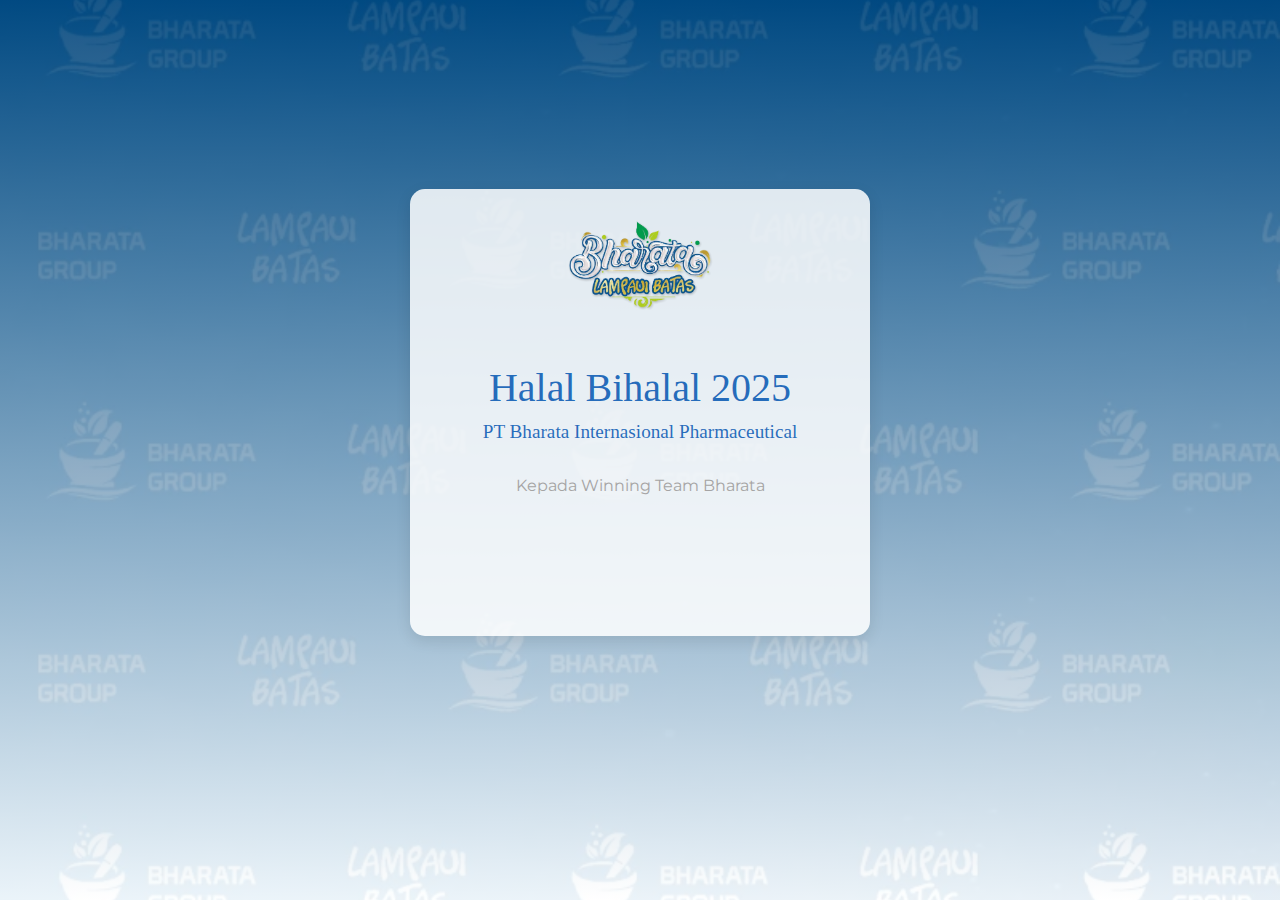
<file: index-old.html>
<!DOCTYPE html>
<html lang="en">
<head>
  <meta charset="UTF-8">
  <meta name="viewport" content="width=device-width, initial-scale=1.0">
  <meta name="robots" content="noindex">
  <title>Undangan Halal Bihalal 2025 - PT Bharata Internasional Pharmaceutical</title>
  <link rel="icon" type="image/png" href="assets/images/logo-bharata-internasional.png" />
  <link href="https://cdn.jsdelivr.net/npm/bootstrap@5.3.0/dist/css/bootstrap.min.css" rel="preload" as="style" onload="this.onload=null;this.rel='stylesheet'">
  <link rel="preload" href="https://cdnjs.cloudflare.com/ajax/libs/font-awesome/6.4.0/css/all.min.css" as="style" onload="this.onload=null;this.rel='stylesheet'">
  <link rel="preload" href="assets/css/style-old.css" as="style" onload="this.onload=null;this.rel='stylesheet'">
</head>
<body>
  <!-- Cover Section -->
  <section id="cover" class="section active">
    <div class="container text-center">
      <div class="cover-content">
        <div class="logo-container fade-in">
          <img src="assets/images/logo.webp" alt="Company Logo" class="logo" width="120">
        </div>
        <h1 class="mt-4 fade-in delay-1">Halal Bihalal 2025</h1>
        <h2 class="company-name fade-in delay-2">PT Bharata Internasional Pharmaceutical</h2>
        <p class="recipient fade-in delay-3">Kepada Winning Team Bharata</p>
        <!-- <h3 class="recipient-name fade-in delay-4">John</h3> -->
        <button id="open-invitation" class="btn btn-primary mt-5 mb-2 fade-in delay-5">Buka Undangan</button>
      </div>
    </div>
  </section>

  <!-- Main Content Sections -->
  <div id="main-content" class="d-none">
    <!-- Quote Section -->
    <section id="quote" class="section">
      <div class="container text-center">
        <div class="quote-content">
          <i class="fas fa-quote-left fa-2x mb-3"></i>
          <p class="quote-text">Setelah melewati bulan suci Ramadhan, mari kita pererat silaturahmi dan saling memaafkan dalam kebersamaan.</p>
          <i class="fas fa-quote-right fa-2x mt-3"></i>
        </div>
      </div>
    </section>

    <!-- Event Details Section -->
    <section id="details" class="section">
      <div class="container text-center">
        <h2 class="section-title" style="margin-top: -50px;">Detail Acara</h2>
        <div class="card event-card">
          <div class="card-body">
            <div class="event-item">
              <i class="fas fa-calendar-alt"></i>
              <h3>Hari</h3>
              <p>Senin, 14 April 2025</p>
            </div>
            <div class="event-item">
              <i class="fas fa-clock"></i>
              <h3>Waktu</h3>
              <p>12.30 - 17.00 <br> & <br> 18.30 - 22.00 WIB</p>
            </div>
            <div class="event-item">
              <i class="fas fa-map-marker-alt"></i>
              <h3>Tempat</h3>
              <p>Halaman Parkir Kantor Pusat</p>
            </div>
          </div>
        </div>
      </div>
    </section>

    <!-- Location Section -->
    <section id="location" class="section">
      <div class="container text-center">
        <h2 class="section-title" style="margin-top: -100px !important;">Lokasi</h2>
        <div class="map-container">
          <iframe 
            src="https://www.google.com/maps/embed?pb=!1m14!1m8!1m3!1d989.0606126824678!2d108.7682742!3d-7.4384036!3m2!1i1024!2i768!4f13.1!3m3!1m2!1s0x2e658324d956f6dd%3A0x8920ece4270a7e7e!2sPT.%20Bharata%20Internasional%20Pharmaceutical%20-%20Pabrik%20Kosmetik%20Dan%20Obat%20Herbal%20-%20Maklon%20Kosmetik!5e0!3m2!1sid!2sid!4v1742271719789!5m2!1sid!2sid" 
            width="100%" 
            height="300" 
            style="border:0;" 
            allowfullscreen="" 
            loading="lazy">
          </iframe>
        </div>
        <a href="https://maps.app.goo.gl/haQTCunN6bv3SrTe8" class="btn btn-primary mt-3" target="_blank">
          <i class="fas fa-directions me-2"></i>Petunjuk Arah
        </a>
      </div>
    </section>

    <!-- Thank You Section -->
    <section id="thank-you" class="section">
      <div class="container text-center">
        <h2 class="section-title" style="margin-top: -100px;">Terima Kasih</h2>
        <p class="thank-you-text">Kehadiran Winning Team Bharata akan sangat berarti bagi kami.<br>Kami harapkan kehadiran rekan-rekan semua di Halal Bihalal 2025 😊</p>
        <div class="signature">
          <p>Hormat Kami,</p>
          <h3>Manajemen <br> PT Bharata Internasional Pharmaceutical</h3>
        </div>
      </div>
    </section>

    <!-- Navigation -->
    <div id="navigation" class="fixed-bottom d-none">
      <div class="container">
        <div class="nav-buttons">
            <a href="index-old.html" class="nav-btn">
                <i class="fas fa-house"></i>
            </a>
            <button class="nav-btn" data-section="quote">
                <i class="fas fa-comment"></i>
            </button>
            <button class="nav-btn" data-section="details">
                <i class="fas fa-info-circle"></i>
            </button>
            <button class="nav-btn" data-section="location">
                <i class="fas fa-map-marker-alt"></i>
            </button>
            <button class="nav-btn" data-section="thank-you">
                <i class="fas fa-heart"></i>
            </button>
        </div>
      </div>
    </div>
  </div>

  <script src="https://cdn.jsdelivr.net/npm/bootstrap@5.3.0/dist/js/bootstrap.bundle.min.js"></script>
  <script src="assets/js/main.min.js"></script>
</body>
</html>
</file>
<file: assets/css/style-old.css>
@import url('https://fonts.googleapis.com/css2?family=Montserrat:ital,wght@0,100..900;1,100..900&display=swap');

:root {
  --primary-color: #0254b1d9;
  --secondary-color: #f5f0e8;
  --text-color: #666666;
  --light-text: #a5a4a4;
  --white: #fff;
}

body {
  font-family: "Montserrat", sans-serif;
  font-optical-sizing: auto;
  color: var(--text-color);
  background: linear-gradient(rgb(0 68 123 / 90%), rgba(255, 255, 255, 0.9)), url("../images/old-background.webp") center / cover no-repeat;
  line-height: 1.6;
  overflow-x: hidden;
}

h1,
h2,
h3,
.section-title {
  font-family: cursive;
  color: var(--primary-color);
}

.container {
  max-width: 500px;
  padding: 0 20px;
}

/* Cover Section */
#cover {
    height: 100vh;
    display: flex;
    align-items: center;
    justify-content: center;
    background: linear-gradient(rgb(0 68 123 / 90%), rgba(255, 255, 255, 0.9)), url("../images/background.webp") center / cover no-repeat;
    position: relative;
}

.cover-content {
  padding: 30px;
  margin-top: -75px;
  background-color: rgba(255, 255, 255, 0.85);
  background-repeat: no-repeat;
  background-size: cover;
  border-radius: 15px;
  box-shadow: 0 5px 15px rgba(0, 0, 0, 0.1);
}

.logo {
  width: 150px;
  height: auto;
  margin-bottom: 30px;
}

.company-name {
  font-size: 1.2rem;
  margin-bottom: 30px;
}

.recipient {
  font-size: 1rem;
  color: var(--light-text);
  margin-bottom: 5px;
}

.recipient-name {
  font-size: 1.5rem;
  margin-bottom: 20px;
}

.btn-primary {
  background-color: rgba(39, 93, 155, 0.85);
  border-color: rgba(39, 93, 155, 0.85);
  padding: 10px 25px;
  font-weight: 500;
  border-radius: 30px;
  transition: all 0.3s ease;
}

.btn-primary:hover {
  background-color: rgba(2, 52, 109, 0.85);
  border-color: rgba(2, 52, 109, 0.85);
  transform: translateY(-2px);
  box-shadow: 0 5px 15px rgba(0, 0, 0, 0.1);
}

/* Main Content Sections */
.section {
  padding: 60px 0;
  min-height: 100vh;
  display: flex;
  align-items: center;
  opacity: 0;
  transition: opacity 0.5s ease;
}

.section.active {
  opacity: 1;
}

.section-title {
  margin-bottom: 30px;
  position: relative;
  padding-bottom: 15px;
}

.section-title:after {
  content: "";
  position: absolute;
  bottom: 0;
  left: 50%;
  transform: translateX(-50%);
  width: 50px;
  height: 2px;
  background-color: var(--primary-color);
}

/* Quote Section */
.quote-content {
  padding: 30px;
  background-color: var(--white);
  border-radius: 15px;
  box-shadow: 0 5px 15px rgba(0, 0, 0, 0.05);
}

.quote-text {
  font-size: 1.2rem;
  font-style: italic;
  margin: 20px 0;
  line-height: 1.8;
}

.fa-quote-left,
.fa-quote-right {
  color: var(--primary-color);
  opacity: 0.5;
}

/* Event Details Section */
.event-card {
  border: none;
  border-radius: 15px;
  box-shadow: 0 5px 15px rgba(0, 0, 0, 0.05);
  overflow: hidden;
}

.event-item {
  margin-bottom: 25px;
  padding-bottom: 25px;
  border-bottom: 1px solid rgba(0, 0, 0, 0.05);
}

.event-item:last-child {
  margin-bottom: 0;
  padding-bottom: 0;
  border-bottom: none;
}

.event-item i {
  font-size: 2rem;
  color: var(--primary-color);
  margin-bottom: 15px;
}

.event-item h3 {
  font-size: 1.2rem;
  margin-bottom: 10px;
}

/* Location Section */
.map-container {
  border-radius: 15px;
  overflow: hidden;
  box-shadow: 0 5px 15px rgba(0, 0, 0, 0.05);
}

/* Thank You Section */
.thank-you-text {
  font-size: 1.1rem;
  margin-bottom: 30px;
}

.signature {
  margin-top: 40px;
}

.signature p {
  margin-bottom: 5px;
  color: var(--light-text);
}

/* Navigation */
#navigation {
  background-color: var(--white);
  padding: 15px 0;
  box-shadow: 0 -2px 10px rgba(0, 0, 0, 0.1);
}

.nav-buttons {
  display: flex;
  justify-content: space-around;
}

.nav-btn {
  background: none;
  border: none;
  font-size: 1.2rem;
  color: var(--light-text);
  padding: 10px;
  transition: all 0.3s ease;
}

.nav-btn:hover,
.nav-btn.active {
  color: var(--primary-color);
}

/* Animation Classes */
.fade-in {
  opacity: 0;
  transform: translateY(20px);
  transition: opacity 0.8s ease, transform 0.8s ease;
}

/* Add back the animation for the cover page elements */
#cover .fade-in {
  animation: fadeInCover 0.8s ease forwards;
}

#cover .delay-1 {
  animation-delay: 0.2s;
}

#cover .delay-2 {
  animation-delay: 0.4s;
}

#cover .delay-3 {
  animation-delay: 0.6s;
}

#cover .delay-4 {
  animation-delay: 0.8s;
}

#cover .delay-5 {
  animation-delay: 1s;
}

@keyframes fadeInCover {
  to {
    opacity: 1;
    transform: translateY(0);
  }
}

/* Responsive Adjustments */
@media (max-width: 576px) {
  .container {
    padding: 0 15px;
  }

  .cover-content {
    padding: 20px;
  }

  h1 {
    font-size: 1.8rem;
  }

  .section {
    padding: 40px 0;
  }
}
</file>
<file: assets/css/main.min.css>
:root{--primary-color: #0254b1d9;--secondary-color: #f5f0e8;--text-color: #666666;--light-text: #a5a4a4;--white: #fff;--gold: #ffb341;--green: #50C878;--purple: #9C27B0;--orange: #FFD700}html,body{scroll-behavior: smooth}body{font-family: "Montserrat", sans-serif;color: var(--text-color);background: linear-gradient(rgb(0 68 123 / 90%), rgba(255, 255, 255, 0.9)), url("../images/old-background.webp") center / cover no-repeat;line-height: 1.6;overflow-x: hidden;overflow-y: auto;scroll-snap-type: y mandatory}h1,h2,h3,.section-title{color: var(--primary-color);font-family: "Montserrat", sans-serif;font-weight: 500}.container{max-width: 600px;padding: 0 20px}#cover{height: 100vh;display: flex;align-items: center;justify-content: center;background: linear-gradient(rgb(0 68 123 / 90%), rgba(255, 255, 255, 0.9)), url("../images/background.webp") center / cover no-repeat;position: relative}.cover-content{padding: 40px 30px;background-color: rgba(255, 255, 255, 0.85);border-radius: 15px;box-shadow: 0 5px 15px rgba(0, 0, 0, 0.1);position: relative;overflow: hidden;z-index: 1}.decorations-container{position: absolute;top: -60px;left: 0;width: 100%;height: 100%;pointer-events: none;z-index: 0}.bunting{position: absolute;top: 0;left: 0;width: 100%;height: 40px;display: flex;justify-content: center}.bunting-bar{position: absolute;top: 0;width: 120%;height: 10px;background-color: #b08d57;border-radius: 5px}.flag{width: 30px;height: 30px;margin: 0 5px;clip-path: polygon(50% 100%, 0 0, 100% 0);position: relative;top: 10px}.flag:nth-child(odd){background-color: var(--green);animation: flagWave 3s ease-in-out infinite}.flag:nth-child(even){background-color: var(--green);animation: flagWave 3s ease-in-out infinite reverse}@keyframes flagWave{0%,100%{transform: translateY(0)}50%{transform: translateY(5px)}}.hanging-decorations{position: absolute;top: 40px;left: 0;width: 100%;display: flex;justify-content: space-around}.hanging-item{position: relative;display: flex;flex-direction: column;align-items: center}.hanging-string{width: 2px;height: 60px;background-color: #b08d57}.star{width: 40px;height: 40px;background-color: var(--gold);position: relative;clip-path: polygon(50% 0%, 61% 35%, 98% 35%, 68% 57%, 79% 91%, 50% 70%, 21% 91%, 32% 57%, 2% 35%, 39% 35%);animation: twinkle 4s ease-in-out infinite}@keyframes twinkle{0%,100%{opacity: 1;transform: scale(1)}50%{opacity: 0.7;transform: scale(1.1)}}.moon{width: 40px;height: 40px;background-color: var(--gold);border-radius: 50%;position: relative;animation: moonRock 5s ease-in-out infinite}.moon::before{content: '';position: absolute;top: 5px;right: -10px;width: 35px;height: 35px;background-color: var(--secondary-color);border-radius: 50%}@keyframes moonRock{0%,100%{transform: rotate(-5deg)}50%{transform: rotate(5deg)}}.lantern{display: flex;flex-direction: column;align-items: center;animation: lanternSway 4s ease-in-out infinite}.lantern-top{width: 30px;height: 15px;background-color: var(--green);border-radius: 15px 15px 0 0}.lantern-body{width: 40px;height: 50px;background-color: var(--orange);clip-path: polygon(0 0, 100% 0, 80% 100%, 20% 100%)}.lantern-bottom{width: 50px;height: 10px;background-color: #b08d57;border-radius: 5px}@keyframes lanternSway{0%,100%{transform: rotate(-3deg)}50%{transform: rotate(3deg)}}.mosque{display: flex;flex-direction: column;align-items: center;animation: mosqueFloat 6s ease-in-out infinite}.mosque-dome{width: 40px;height: 30px;background-color: var(--green);border-radius: 50% 50% 0 0}.mosque-body{width: 50px;height: 60px;background-color: var(--orange);position: relative}.mosque-door{position: absolute;top: 20px;left: 50%;transform: translateX(-50%);width: 20px;height: 40px;background-color: var(--gold);border-radius: 10px 10px 0 0}.mosque-base{width: 60px;height: 10px;background-color: #b08d57;border-radius: 5px}@keyframes mosqueFloat{0%,100%{transform: translateY(0)}50%{transform: translateY(-10px)}}.diamond{position: absolute;width: 20px;height: 20px;background-color: var(--gold);transform: rotate(45deg);animation: diamondSpin 8s linear infinite}.diamond:nth-child(1){top: 100px;left: 20%}.diamond:nth-child(2){top: 180px;left: 15%}.diamond:nth-child(3){top: 150px;right: 20%}@keyframes diamondSpin{0%{transform: rotate(45deg) scale(1)}50%{transform: rotate(225deg) scale(0.8)}100%{transform: rotate(405deg) scale(1)}}.section-bg-decorations{position: absolute;top: 0;left: 0;width: 100%;height: 100%;pointer-events: none;z-index: 0;overflow: hidden}.bg-star{position: absolute;background-color: var(--gold);opacity: 0.3;clip-path: polygon(50% 0%, 61% 35%, 98% 35%, 68% 57%, 79% 91%, 50% 70%, 21% 91%, 32% 57%, 2% 35%, 39% 35%)}.bg-star.small{width: 15px;height: 15px;animation: twinkleSlow 6s ease-in-out infinite}.bg-star.medium{width: 25px;height: 25px;animation: twinkleSlow 8s ease-in-out infinite}.bg-star.large{width: 35px;height: 35px;animation: twinkleSlow 10s ease-in-out infinite}@keyframes twinkleSlow{0%,100%{opacity: 0.3;transform: scale(1) rotate(0deg)}50%{opacity: 0.5;transform: scale(1.1) rotate(15deg)}}.bg-moon{position: absolute;width: 30px;height: 30px;background-color: var(--gold);border-radius: 50%;opacity: 0.3}.bg-moon::before{content: '';position: absolute;top: 3px;right: -8px;width: 26px;height: 26px;background-color: var(--secondary-color);border-radius: 50%}.bg-moon.small{width: 20px;height: 20px;animation: moonFloat 7s ease-in-out infinite}.bg-moon.small::before{top: 2px;right: -5px;width: 17px;height: 17px}.bg-moon.medium{width: 30px;height: 30px;animation: moonFloat 9s ease-in-out infinite}.bg-moon.large{width: 40px;height: 40px;animation: moonFloat 11s ease-in-out infinite}.bg-moon.large::before{top: 4px;right: -10px;width: 35px;height: 35px}@keyframes moonFloat{0%,100%{transform: translateY(0) rotate(0deg)}50%{transform: translateY(-10px) rotate(5deg)}}#quote .bg-star:nth-child(1){top: 10%;left: 5%}#quote .bg-star:nth-child(2){top: 20%;right: 10%}#quote .bg-star:nth-child(3){top: 70%;left: 15%}#quote .bg-star:nth-child(4){top: 60%;right: 5%}#quote .bg-moon:nth-child(5){top: 40%;left: 10%}#quote .bg-moon:nth-child(6){top: 80%;right: 15%}#details .bg-star:nth-child(1){top: 5%;right: 8%}#details .bg-star:nth-child(2){top: 30%;left: 7%}#details .bg-star:nth-child(3){top: 65%;right: 12%}#details .bg-star:nth-child(4){top: 85%;left: 10%}#details .bg-moon:nth-child(5){top: 15%;left: 15%}#details .bg-moon:nth-child(6){top: 50%;right: 5%}#rundown{margin-top: 100px}.rundown-table-container{overflow-x: auto;border-radius: 15px;box-shadow: 0 5px 15px rgba(0, 0, 0, 0.05);background-color: var(--white);position: relative;z-index: 1;margin-top: 30px;scrollbar-width: thin;scrollbar-color: var(--primary-color) #f1f1f1;background-image:linear-gradient(to right, var(--white) 0%, rgba(255, 255, 255, 0) 2%),linear-gradient(to left, var(--white) 0%, rgba(255, 255, 255, 0) 2%);background-position: left center, right center;background-repeat: no-repeat;background-size: 20px 100%, 20px 100%;background-attachment: local, local}.rundown-table-container::-webkit-scrollbar{height: 6px}.rundown-table-container::-webkit-scrollbar-track{background: #f1f1f1;border-radius: 10px}.rundown-table-container::-webkit-scrollbar-thumb{background: var(--primary-color);border-radius: 10px}.rundown-table-container::-webkit-scrollbar-thumb:hover{background: rgba(2, 52, 109, 0.85)}.rundown-table{width: 100%;min-width: 500px;border-collapse: collapse;font-size: 0.95rem}.rundown-table th{background-color: var(--primary-color);color: var(--white);padding: 12px 15px;text-align: left;font-weight: 500;white-space: nowrap}.rundown-table td{padding: 12px 15px;border-bottom: 1px solid rgba(0, 0, 0, 0.05)}.rundown-table tr:last-child td{border-bottom: none}.rundown-table tr:nth-child(even){background-color: rgba(0, 0, 0, 0.02)}.rundown-table .no-column{width: 40px;text-align: center}.rundown-table .time-column{width: 90px;white-space: nowrap}.scroll-indicator{display: none;font-size: 0.8rem;color: var(--light-text);text-align: center;margin-top: 8px;font-style: italic}.pagination-container{display: flex;justify-content: center;align-items: center;margin-top: 20px;padding: 10px}.pagination-btn{background-color: var(--primary-color);color: white;border: none;border-radius: 30px;padding: 8px 15px;font-size: 0.9rem;cursor: pointer;transition: all 0.3s ease;display: flex;align-items: center;gap: 5px}.pagination-btn:hover{background-color: rgba(2, 52, 109, 0.85);transform: translateY(-2px);box-shadow: 0 3px 10px rgba(0, 0, 0, 0.1)}.pagination-btn:disabled{background-color: #cccccc;cursor: not-allowed;transform: none;box-shadow: none;opacity: 0.7}.pagination-info{margin: 0 15px;font-size: 0.95rem;color: #f1f1f1;font-weight: 500}.rundown-item{display: none}.rundown-item.active{display: table-row}#location .bg-star:nth-child(1){top: 10%;left: 12%}#location .bg-star:nth-child(2){top: 25%;right: 7%}#location .bg-star:nth-child(3){top: 75%;left: 8%}#location .bg-star:nth-child(4){top: 60%;right: 15%}#location .bg-moon:nth-child(5){top: 35%;right: 10%}#location .bg-moon:nth-child(6){top: 85%;left: 15%}#thank-you .bg-star:nth-child(1){top: 15%;right: 10%}#thank-you .bg-star:nth-child(2){top: 35%;left: 5%}#thank-you .bg-star:nth-child(3){top: 70%;right: 8%}#thank-you .bg-star:nth-child(4){top: 85%;left: 12%}#thank-you .bg-moon:nth-child(5){top: 25%;left: 15%}#thank-you .bg-moon:nth-child(6){top: 55%;right: 5%}.logo{width: 200px;height: auto;margin-top: 60px;margin-bottom: 15px;position: relative;z-index: 1}.company-name{font-size: 1.2rem;margin-bottom: 30px;position: relative;z-index: 1}.recipient{font-size: 1rem;color: var(--light-text);margin-bottom: 5px;position: relative;z-index: 1}.recipient-name{font-size: 1.5rem;margin-bottom: 20px;position: relative;z-index: 1}.btn-primary{background-color: var(--primary-color);border-color: var(--primary-color);padding: 10px 25px;font-weight: 500;border-radius: 30px;transition: all 0.3s ease;position: relative;z-index: 1}.btn-primary:hover{background-color: rgba(2, 52, 109, 0.85);border-color: rgba(2, 52, 109, 0.85);transform: translateY(-2px);box-shadow: 0 5px 15px rgba(0, 0, 0, 0.1)}.section{padding: 60px 0;min-height: 100vh;display: flex;align-items: center;opacity: 0;transition: opacity 0.5s ease;position: relative;scroll-snap-align: start;scroll-snap-stop: always}.section.active{opacity: 1}.section-title{margin-bottom: 30px;position: relative;padding-bottom: 15px}.section-title:after{content: "";position: absolute;bottom: 0;left: 50%;transform: translateX(-50%);width: 50px;height: 2.5px;background-color: #ffffff}.section-title.thank-you-hormat-kami::after{background-color: var(--primary-color) !important}.quote-content{padding: 30px;background-color: var(--white);border-radius: 15px;box-shadow: 0 5px 15px rgba(0, 0, 0, 0.05);position: relative;z-index: 1}.quote-text{font-size: 1.1rem;font-style: italic;margin: 20px 0;line-height: 1.8}.fa-quote-left,.fa-quote-right{color: var(--primary-color);opacity: 0.5}.event-card{border: none;border-radius: 15px;box-shadow: 0 5px 15px rgba(0, 0, 0, 0.05);overflow: hidden;position: relative;z-index: 1}.event-item{margin-bottom: 25px;padding-bottom: 25px;border-bottom: 1px solid rgba(0, 0, 0, 0.05)}.event-item:last-child{margin-bottom: 0;padding-bottom: 0;border-bottom: none}.event-item i{font-size: 2rem;color: var(--primary-color);margin-bottom: 15px}.event-item h3{font-size: 1.2rem;margin-bottom: 10px}.greeting-close{margin-top: 10px;font-style: italic;color: var(--text-text);font-size: 1rem}.map-container{border-radius: 15px;overflow: hidden;box-shadow: 0 5px 15px rgba(0, 0, 0, 0.05);position: relative;z-index: 1}.thank-you-text{font-size: 1.1rem;margin-bottom: 30px}.signature{margin-top: 40px}.signature p{margin-bottom: 5px;color: var(--light-text)}#navigation{background-color: var(--white);padding: 15px 0;box-shadow: 0 -2px 10px rgba(0, 0, 0, 0.1);z-index: 1000}.nav-buttons{display: flex;justify-content: space-around}.nav-btn{background: none;border: none;font-size: 1.2rem;color: var(--light-text);padding: 10px;transition: all 0.3s ease}.nav-btn:hover,.nav-btn.active{color: var(--primary-color)}.fade-in{opacity: 0;transform: translateY(20px);transition: opacity 0.8s ease, transform 0.8s ease}#cover .fade-in{animation: fadeInCover 0.8s ease forwards}#cover .delay-1{animation-delay: 0.2s}#cover .delay-2{animation-delay: 0.4s}#cover .delay-3{animation-delay: 0.6s}#cover .delay-4{animation-delay: 0.8s}#cover .delay-5{animation-delay: 1s}@keyframes fadeInCover{to{opacity: 1;transform: translateY(0)}}.confetti-container{position: fixed;top: 0;left: 0;width: 100%;height: 100%;pointer-events: none;z-index: -1}.confetti{position: absolute;width: 10px;height: 10px;opacity: 0}.confetti.square{width: 8px;height: 8px}.confetti.circle{width: 8px;height: 8px;border-radius: 50%}.confetti.diamond{width: 10px;height: 10px;transform-origin: center;transform: rotate(45deg);background-color: #4CAF50 !important}.confetti.star{width: 12px;height: 12px;background-color: #ffc107 !important;clip-path: polygon(50% 0%, 61% 35%, 98% 35%, 68% 57%, 79% 91%, 50% 70%, 21% 91%, 32% 57%, 2% 35%, 39% 35%)}.audio-control{position: fixed;bottom: 100px;right: 30px;z-index: 1050;transition: opacity 0.5s ease}.audio-control.hidden{opacity: 0;pointer-events: none}.mute-button{width: 50px;height: 50px;border-radius: 50%;background-color: rgba(255, 255, 255, 0.9);border: 2px solid #4caf50;color: #4caf50;display: flex;justify-content: center;align-items: center;cursor: pointer;box-shadow: 0 2px 5px rgba(0, 0, 0, 0.2);transition: all 0.3s ease}.mute-button:hover{transform: scale(1.1);background-color: #4caf50;color: white}.mute-button:focus{outline: none;box-shadow: 0 0 0 3px rgba(76, 175, 80, 0.5)}@keyframes pulse{0%{transform: scale(1)}50%{transform: scale(1.1)}100%{transform: scale(1)}}.mute-button.playing{animation: pulse 2s infinite}@media (max-width: 576px){body{scroll-snap-type: y proximity}.container{padding: 0 15px}.cover-content{padding: 30px 20px}h1{font-size: 1.8rem}.section{min-height: 90 vh;padding: 10px 0}#location{min-height: 50vh !important;margin-top: 75px}#thank-you{min-height: 50vh !important}#rundown{margin-top: 0}#details .section-title{margin-top: -50px !important}#rundown .section-title{margin-top: -100px !important}#location .section-title{margin-top: -200px !important}#thank-you .section-title{margin-top: -200px !important}.event-card{margin-bottom: 0}.event-item{margin-bottom: 15px;padding-bottom: 15px}.rundown-table-container{margin-top: 15px}.flag{width: 20px;height: 20px;margin: 0 3px}.hanging-string{height: 40px}.star,.moon{width: 30px;height: 30px}.lantern-body{width: 30px;height: 40px}.mosque-body{width: 40px;height: 50px}.bg-star.large{width: 25px;height: 25px}.bg-moon.large{width: 30px;height: 30px}.rundown-table{font-size: 0.85rem}.rundown-table th,.rundown-table td{padding: 10px 8px}.rundown-table .no-column{width: 30px}.rundown-table .time-column{width: 70px}.scroll-indicator{display: block}.rundown-table-container{padding-bottom: 5px}.pagination-btn{padding: 6px 12px;font-size: 0.8rem}.pagination-info{margin: 0 10px;font-size: 0.85rem}.audio-control{bottom: 100px;right: 15px}.mute-button{width: 35px;height: 35px}}
</file>
<file: assets/css/style.min.css>
@import url(https://fonts.googleapis.com/css2?family=Montserrat:ital,wght@0,100..900;1,100..900&display=swap);.btn-primary:hover,.cover-content{box-shadow:0 5px 15px rgba(0,0,0,.1)}:root{--primary-color:#0254b1d9;--secondary-color:#f5f0e8;--text-color:#666666;--light-text:#a5a4a4;--white:#fff}body{font-family:Montserrat,sans-serif;font-optical-sizing:auto;color:var(--text-color);background:linear-gradient(rgb(0 68 123 / 90%),rgba(255,255,255,.9)),url("../images/old-background.webp") center/cover no-repeat;line-height:1.6;overflow-x:hidden}.section-title,h1,h2,h3{font-family:cursive;color:var(--primary-color)}.container{max-width:500px;padding:0 20px}#cover{height:100vh;display:flex;align-items:center;justify-content:center;background:linear-gradient(rgb(0 68 123 / 90%),rgba(255,255,255,.9)),url("../images/background.webp") center/cover no-repeat;position:relative}.cover-content{padding:30px;margin-top:-75px;background-color:rgba(255,255,255,.85);background-repeat:no-repeat;background-size:cover;border-radius:15px}.event-card,.map-container,.quote-content{box-shadow:0 5px 15px rgba(0,0,0,.05)}.logo{width:150px;height:auto;margin-bottom:30px}.company-name{font-size:1.2rem;margin-bottom:30px}.recipient{font-size:1rem;color:var(--light-text);margin-bottom:5px}.event-item i,.nav-btn.active,.nav-btn:hover{color:var(--primary-color)}.recipient-name{font-size:1.5rem;margin-bottom:20px}.btn-primary{background-color:rgba(39,93,155,.85);border-color:rgba(39,93,155,.85);padding:10px 25px;font-weight:500;border-radius:30px;transition:.3s}#navigation,.quote-content{background-color:var(--white)}.btn-primary:hover{background-color:rgba(2,52,109,.85);border-color:rgba(2,52,109,.85);transform:translateY(-2px)}.section{padding:60px 0;min-height:100vh;display:flex;align-items:center;opacity:0;transition:opacity .5s}.section.active{opacity:1}.section-title{margin-bottom:30px;position:relative;padding-bottom:15px}.section-title:after{content:"";position:absolute;bottom:0;left:50%;transform:translateX(-50%);width:50px;height:2px;background-color:var(--primary-color)}.quote-content{padding:30px;border-radius:15px}.quote-text{font-size:1.2rem;font-style:italic;margin:20px 0;line-height:1.8}.fa-quote-left,.fa-quote-right{color:var(--primary-color);opacity:.5}.event-card{border:none;border-radius:15px;overflow:hidden}.event-item{margin-bottom:25px;padding-bottom:25px;border-bottom:1px solid rgba(0,0,0,.05)}.event-item:last-child{margin-bottom:0;padding-bottom:0;border-bottom:none}.event-item i{font-size:2rem;margin-bottom:15px}.nav-btn,.signature p{color:var(--light-text)}.event-item h3{font-size:1.2rem;margin-bottom:10px}.map-container{border-radius:15px;overflow:hidden}.thank-you-text{font-size:1.1rem;margin-bottom:30px}.signature{margin-top:40px}.signature p{margin-bottom:5px}#navigation{padding:15px 0;box-shadow:0 -2px 10px rgba(0,0,0,.1)}.nav-buttons{display:flex;justify-content:space-around}.nav-btn{background:0 0;border:none;font-size:1.2rem;padding:10px;transition:.3s}.fade-in{opacity:0;transform:translateY(20px);transition:opacity .8s,transform .8s}#cover .fade-in{animation:.8s forwards fadeInCover}#cover .delay-1{animation-delay:.2s}#cover .delay-2{animation-delay:.4s}#cover .delay-3{animation-delay:.6s}#cover .delay-4{animation-delay:.8s}#cover .delay-5{animation-delay:1s}@keyframes fadeInCover{to{opacity:1;transform:translateY(0)}}@media (max-width:576px){.container{padding:0 15px}.cover-content{padding:20px}h1{font-size:1.8rem}.section{padding:40px 0}}
</file>
